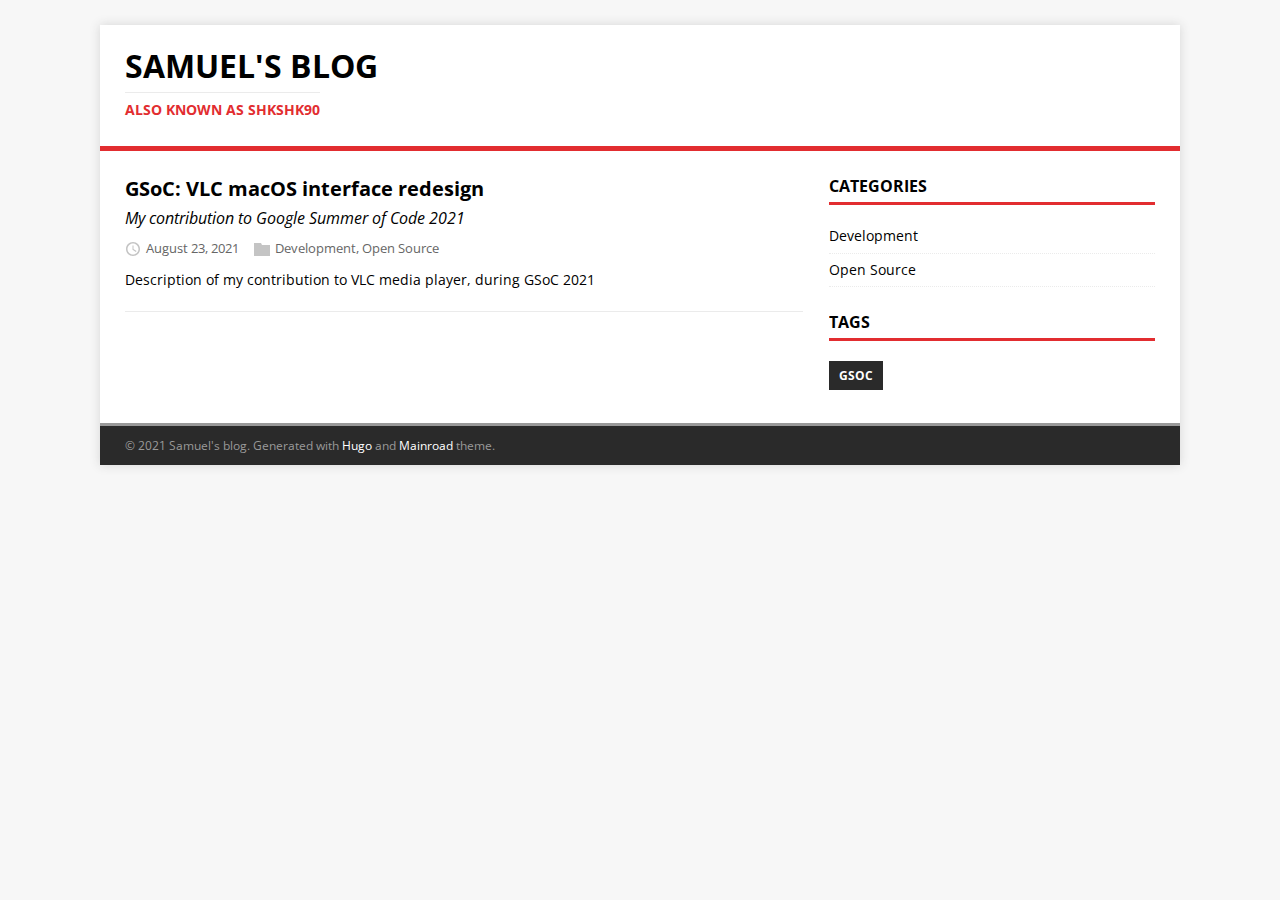
<file: index.html>
<!DOCTYPE html>
<html class="no-js" lang="en">
<head>
	<meta name="generator" content="Hugo 0.83.1" />
	<meta charset="UTF-8">
	<meta name="viewport" content="width=device-width, initial-scale=1">
	<meta http-equiv="X-UA-Compatible" content="IE=edge">
	<title>Samuel&#39;s blog</title>
	<script>(function(d,e){d[e]=d[e].replace("no-js","js");})(document.documentElement,"className");</script>
	<meta name="description" content="Sam&#39;s personal blog about mostly technical stuff.">
		<meta property="og:title" content="Samuel&#39;s blog" />
<meta property="og:description" content="Sam&#39;s personal blog about mostly technical stuff." />
<meta property="og:type" content="website" />
<meta property="og:url" content="/" />


	<link rel="preconnect" href="https://fonts.gstatic.com" crossorigin>
	<link rel="dns-prefetch" href="//fonts.googleapis.com">
	<link rel="dns-prefetch" href="//fonts.gstatic.com">
	<link rel="stylesheet" href="https://fonts.googleapis.com/css?family=Open+Sans:400,400i,700">

	<link rel="stylesheet" href="/css/style.css">
	
	<link rel="alternate" type="application/rss+xml" href="/index.xml" title="Samuel's blog">

	<link rel="shortcut icon" href="/ico/favicon.ico">
    <link rel="icon" href="/ico/favicon.ico">
    <link rel="icon" href="/ico/favicon.svg" type="image/svg+xml">
    <link rel="apple-touch-icon" sizes="128x128" href="/ico/favicon-128.png">
    <link rel="apple-touch-icon" sizes="144x144" href="/ico/favicon-144.png">
    <link rel="apple-touch-icon" sizes="152x152" href="/ico/favicon-152.png">
    <link rel="apple-touch-icon" sizes="16x16" href="/ico/favicon-16.png">
    <link rel="apple-touch-icon" sizes="192x192" href="/ico/favicon-192.png">
    <link rel="apple-touch-icon" sizes="196x196" href="/ico/favicon-196.png">
    <link rel="apple-touch-icon" sizes="32x32" href="/ico/favicon-32.png">
    <link rel="apple-touch-icon" sizes="48x48" href="/ico/favicon-48.png">
    <link rel="apple-touch-icon" sizes="64x64" href="/ico/favicon-64.png">
    <link rel="apple-touch-icon" sizes="72x72" href="/ico/favicon-72.png">
    <link rel="apple-touch-icon" sizes="96x96" href="/ico/favicon-96.png">
		
</head>
<body class="body">
	<div class="container container--outer">
		<header class="header">
	<div class="container header__container">
		
	<div class="logo">
		<a class="logo__link" href="/" title="Samuel&#39;s blog" rel="home">
			<div class="logo__item logo__text">
					<div class="logo__title">Samuel&#39;s blog</div>
					<div class="logo__tagline">Also known as shkshk90</div>
				</div>
		</a>
	</div>
		<div class="divider"></div>
	</div>
</header>
		<div class="wrapper flex">
			<div class="primary">
			
<main class="main list" role="main">
	<article class="list__item post">
	<header class="list__header">
		<h2 class="list__title post__title">
			<a href="/posts/gsoc-2021/" rel="bookmark">
			GSoC: VLC macOS interface redesign
			</a>
		</h2>
		<p class="list__lead post__lead">My contribution to Google Summer of Code 2021</p>
		<div class="list__meta meta">
<div class="meta__item-datetime meta__item">
	<svg class="meta__icon icon icon-time" width="16" height="14" viewBox="0 0 30 28"><path d="M15 0C7 0 1 6 1 14s6 14 14 14 14-6 14-14S23 0 15 0zm0 25C9 25 4 20 4 14S9 3 15 3s11 5 11 11-5 11-11 11zm1-18h-2v8.4l6.8 4.4L22 18l-6-3.8V7z"/></svg><time class="meta__text" datetime="2021-08-23T06:30:01&#43;02:00">August 23, 2021</time></div><div class="meta__item-categories meta__item"><svg class="meta__icon icon icon-category" width="16" height="16" viewBox="0 0 16 16"><path d="m7 2l1 2h8v11h-16v-13z"/></svg><span class="meta__text"><a class="meta__link" href="/categories/development/" rel="category">Development</a>, <a class="meta__link" href="/categories/open-source/" rel="category">Open Source</a>
	</span>
</div></div>
	</header>
	<div class="content list__excerpt post__content clearfix">
		Description of my contribution to VLC media player, during GSoC 2021
	</div>
</article>
</main>


			</div>
			<aside class="sidebar">
<div class="widget-categories widget">
	<h4 class="widget__title">Categories</h4>
	<div class="widget__content">
		<ul class="widget__list">
			<li class="widget__item">
				<a class="widget__link" href="/categories/development/">Development</a></li>
			<li class="widget__item">
				<a class="widget__link" href="/categories/open-source/">Open Source</a></li>
		</ul>
	</div>
</div>
<div class="widget-taglist widget">
	<h4 class="widget__title">Tags</h4>
	<div class="widget__content">
		<a class="widget-taglist__link widget__link btn" href="/tags/gsoc/" title="GSoC">GSoC</a>
	</div>
</div>
</aside>
		</div>
		<footer class="footer">
	<div class="container footer__container flex">
		
		<div class="footer__copyright">
			&copy; 2021 Samuel&#39;s blog.
			<span class="footer__copyright-credits">Generated with <a href="https://gohugo.io/" rel="nofollow noopener" target="_blank">Hugo</a> and <a href="https://github.com/Vimux/Mainroad/" rel="nofollow noopener" target="_blank">Mainroad</a> theme.</span>
		</div>
	</div>
</footer>
	</div>
<script async defer src="/js/menu.js"></script>
</body>
</html>
</file>
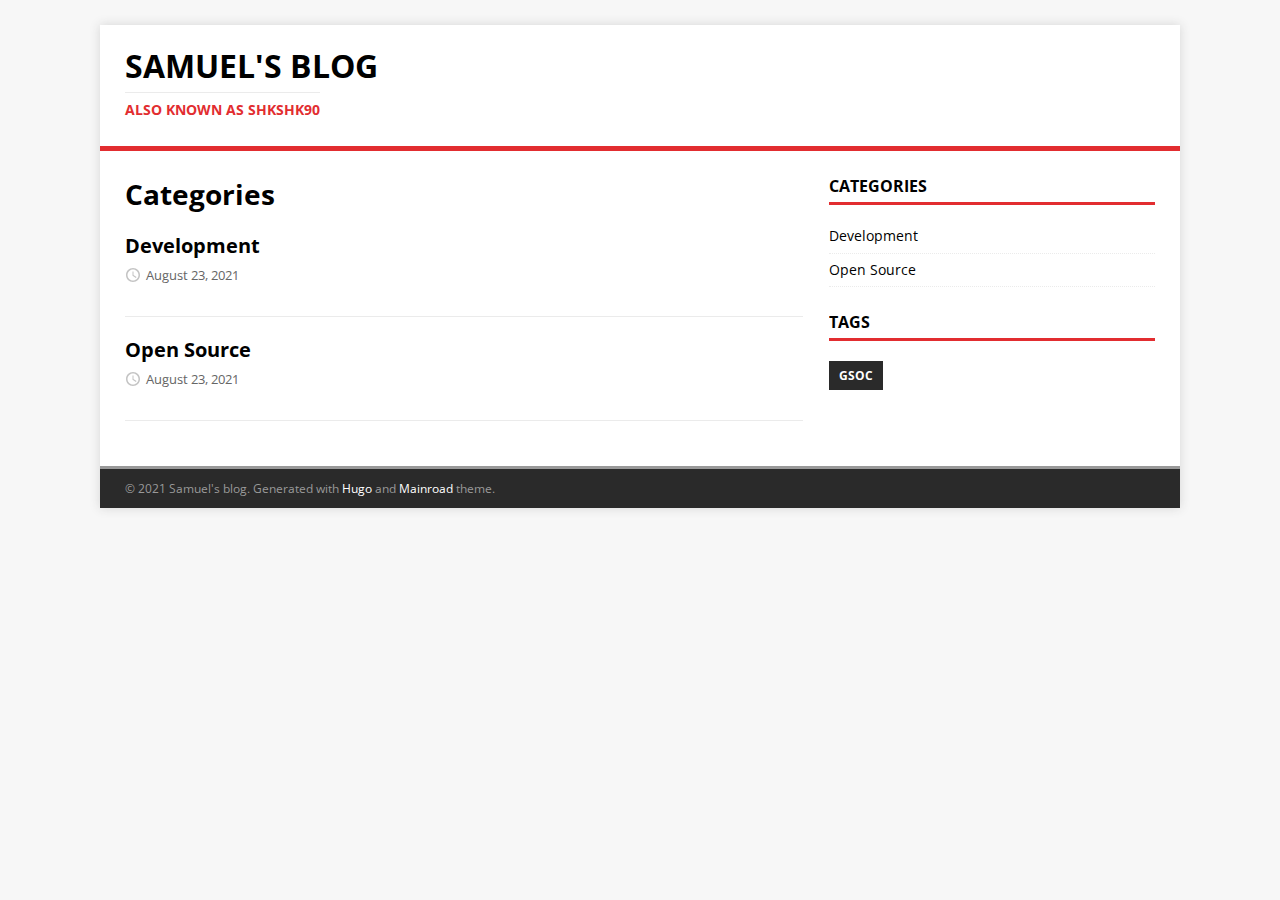
<file: categories/index.html>
<!DOCTYPE html>
<html class="no-js" lang="en">
<head>
	<meta charset="UTF-8">
	<meta name="viewport" content="width=device-width, initial-scale=1">
	<meta http-equiv="X-UA-Compatible" content="IE=edge">
	<title>Categories - Samuel&#39;s blog</title>
	<script>(function(d,e){d[e]=d[e].replace("no-js","js");})(document.documentElement,"className");</script>
	<meta name="description" content="">
		<meta property="og:title" content="Categories" />
<meta property="og:description" content="Sam&#39;s personal blog about mostly technical stuff." />
<meta property="og:type" content="website" />
<meta property="og:url" content="/categories/" />


	<link rel="preconnect" href="https://fonts.gstatic.com" crossorigin>
	<link rel="dns-prefetch" href="//fonts.googleapis.com">
	<link rel="dns-prefetch" href="//fonts.gstatic.com">
	<link rel="stylesheet" href="https://fonts.googleapis.com/css?family=Open+Sans:400,400i,700">

	<link rel="stylesheet" href="/css/style.css">
	
	<link rel="alternate" type="application/rss+xml" href="/categories/index.xml" title="Samuel's blog">

	<link rel="shortcut icon" href="/ico/favicon.ico">
    <link rel="icon" href="/ico/favicon.ico">
    <link rel="icon" href="/ico/favicon.svg" type="image/svg+xml">
    <link rel="apple-touch-icon" sizes="128x128" href="/ico/favicon-128.png">
    <link rel="apple-touch-icon" sizes="144x144" href="/ico/favicon-144.png">
    <link rel="apple-touch-icon" sizes="152x152" href="/ico/favicon-152.png">
    <link rel="apple-touch-icon" sizes="16x16" href="/ico/favicon-16.png">
    <link rel="apple-touch-icon" sizes="192x192" href="/ico/favicon-192.png">
    <link rel="apple-touch-icon" sizes="196x196" href="/ico/favicon-196.png">
    <link rel="apple-touch-icon" sizes="32x32" href="/ico/favicon-32.png">
    <link rel="apple-touch-icon" sizes="48x48" href="/ico/favicon-48.png">
    <link rel="apple-touch-icon" sizes="64x64" href="/ico/favicon-64.png">
    <link rel="apple-touch-icon" sizes="72x72" href="/ico/favicon-72.png">
    <link rel="apple-touch-icon" sizes="96x96" href="/ico/favicon-96.png">
		
</head>
<body class="body">
	<div class="container container--outer">
		<header class="header">
	<div class="container header__container">
		
	<div class="logo">
		<a class="logo__link" href="/" title="Samuel&#39;s blog" rel="home">
			<div class="logo__item logo__text">
					<div class="logo__title">Samuel&#39;s blog</div>
					<div class="logo__tagline">Also known as shkshk90</div>
				</div>
		</a>
	</div>
		<div class="divider"></div>
	</div>
</header>
		<div class="wrapper flex">
			<div class="primary">
			
<main class="main list" role="main">
	<header class="main__header">
		<h1 class="main__title">Categories</h1>
	</header><article class="list__item post">
	<header class="list__header">
		<h2 class="list__title post__title">
			<a href="/categories/development/" rel="bookmark">
			Development
			</a>
		</h2>
		<div class="list__meta meta">
<div class="meta__item-datetime meta__item">
	<svg class="meta__icon icon icon-time" width="16" height="14" viewBox="0 0 30 28"><path d="M15 0C7 0 1 6 1 14s6 14 14 14 14-6 14-14S23 0 15 0zm0 25C9 25 4 20 4 14S9 3 15 3s11 5 11 11-5 11-11 11zm1-18h-2v8.4l6.8 4.4L22 18l-6-3.8V7z"/></svg><time class="meta__text" datetime="2021-08-23T06:30:01&#43;02:00">August 23, 2021</time></div></div>
	</header>
	<div class="content list__excerpt post__content clearfix">
		
	</div>
</article><article class="list__item post">
	<header class="list__header">
		<h2 class="list__title post__title">
			<a href="/categories/open-source/" rel="bookmark">
			Open Source
			</a>
		</h2>
		<div class="list__meta meta">
<div class="meta__item-datetime meta__item">
	<svg class="meta__icon icon icon-time" width="16" height="14" viewBox="0 0 30 28"><path d="M15 0C7 0 1 6 1 14s6 14 14 14 14-6 14-14S23 0 15 0zm0 25C9 25 4 20 4 14S9 3 15 3s11 5 11 11-5 11-11 11zm1-18h-2v8.4l6.8 4.4L22 18l-6-3.8V7z"/></svg><time class="meta__text" datetime="2021-08-23T06:30:01&#43;02:00">August 23, 2021</time></div></div>
	</header>
	<div class="content list__excerpt post__content clearfix">
		
	</div>
</article>
</main>


			</div>
			
<aside class="sidebar">
<div class="widget-categories widget">
	<h4 class="widget__title">Categories</h4>
	<div class="widget__content">
		<ul class="widget__list">
			<li class="widget__item">
				<a class="widget__link" href="/categories/development/">Development</a></li>
			<li class="widget__item">
				<a class="widget__link" href="/categories/open-source/">Open Source</a></li>
		</ul>
	</div>
</div>
<div class="widget-taglist widget">
	<h4 class="widget__title">Tags</h4>
	<div class="widget__content">
		<a class="widget-taglist__link widget__link btn" href="/tags/gsoc/" title="GSoC">GSoC</a>
	</div>
</div>
</aside>
		</div>
		<footer class="footer">
	<div class="container footer__container flex">
		
		<div class="footer__copyright">
			&copy; 2021 Samuel&#39;s blog.
			<span class="footer__copyright-credits">Generated with <a href="https://gohugo.io/" rel="nofollow noopener" target="_blank">Hugo</a> and <a href="https://github.com/Vimux/Mainroad/" rel="nofollow noopener" target="_blank">Mainroad</a> theme.</span>
		</div>
	</div>
</footer>
	</div>
<script async defer src="/js/menu.js"></script>
</body>
</html>
</file>
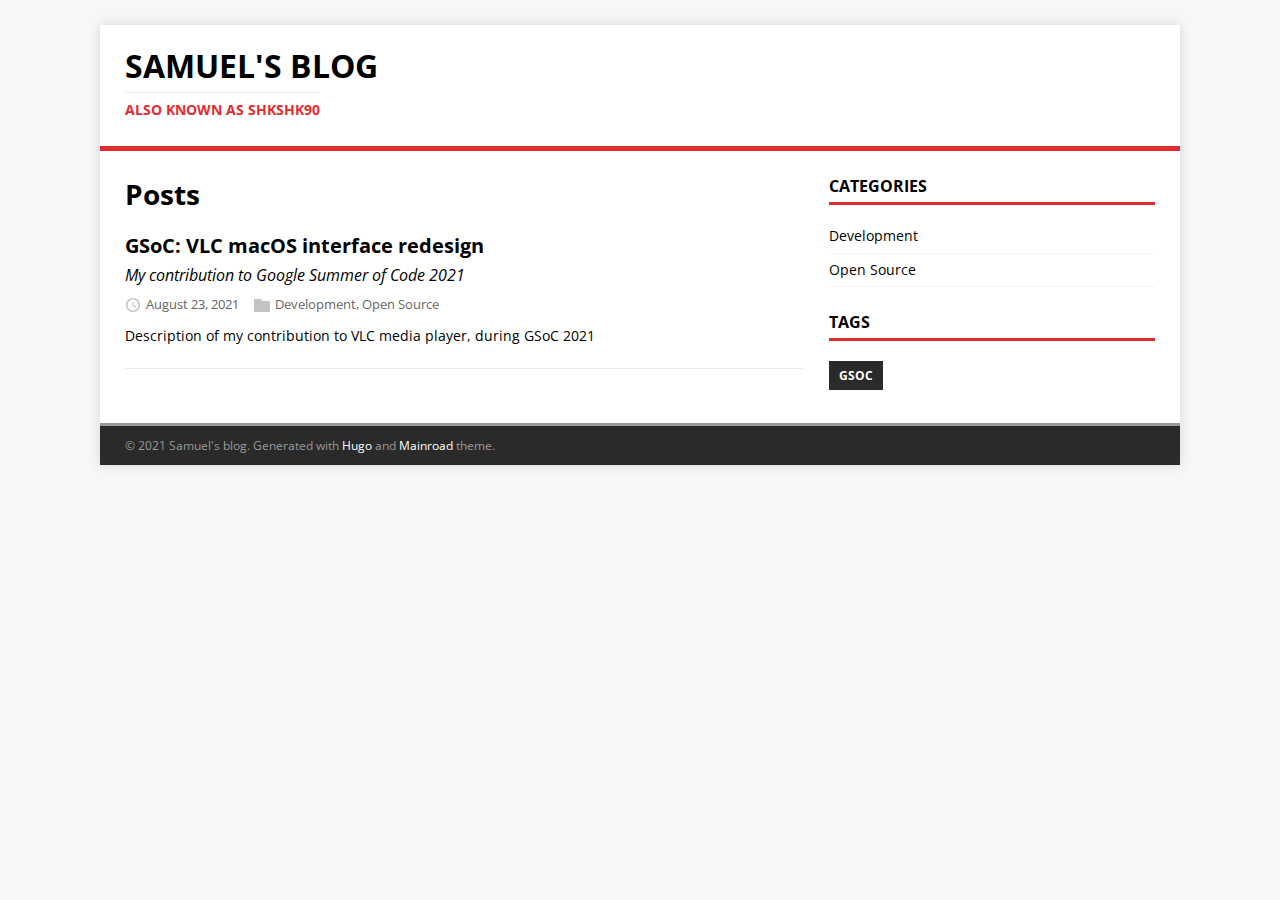
<file: posts/index.html>
<!DOCTYPE html>
<html class="no-js" lang="en">
<head>
	<meta charset="UTF-8">
	<meta name="viewport" content="width=device-width, initial-scale=1">
	<meta http-equiv="X-UA-Compatible" content="IE=edge">
	<title>Posts - Samuel&#39;s blog</title>
	<script>(function(d,e){d[e]=d[e].replace("no-js","js");})(document.documentElement,"className");</script>
	<meta name="description" content="">
		<meta property="og:title" content="Posts" />
<meta property="og:description" content="Sam&#39;s personal blog about mostly technical stuff." />
<meta property="og:type" content="website" />
<meta property="og:url" content="/posts/" />


	<link rel="preconnect" href="https://fonts.gstatic.com" crossorigin>
	<link rel="dns-prefetch" href="//fonts.googleapis.com">
	<link rel="dns-prefetch" href="//fonts.gstatic.com">
	<link rel="stylesheet" href="https://fonts.googleapis.com/css?family=Open+Sans:400,400i,700">

	<link rel="stylesheet" href="/css/style.css">
	
	<link rel="alternate" type="application/rss+xml" href="/posts/index.xml" title="Samuel's blog">

	<link rel="shortcut icon" href="/ico/favicon.ico">
    <link rel="icon" href="/ico/favicon.ico">
    <link rel="icon" href="/ico/favicon.svg" type="image/svg+xml">
    <link rel="apple-touch-icon" sizes="128x128" href="/ico/favicon-128.png">
    <link rel="apple-touch-icon" sizes="144x144" href="/ico/favicon-144.png">
    <link rel="apple-touch-icon" sizes="152x152" href="/ico/favicon-152.png">
    <link rel="apple-touch-icon" sizes="16x16" href="/ico/favicon-16.png">
    <link rel="apple-touch-icon" sizes="192x192" href="/ico/favicon-192.png">
    <link rel="apple-touch-icon" sizes="196x196" href="/ico/favicon-196.png">
    <link rel="apple-touch-icon" sizes="32x32" href="/ico/favicon-32.png">
    <link rel="apple-touch-icon" sizes="48x48" href="/ico/favicon-48.png">
    <link rel="apple-touch-icon" sizes="64x64" href="/ico/favicon-64.png">
    <link rel="apple-touch-icon" sizes="72x72" href="/ico/favicon-72.png">
    <link rel="apple-touch-icon" sizes="96x96" href="/ico/favicon-96.png">
		
</head>
<body class="body">
	<div class="container container--outer">
		<header class="header">
	<div class="container header__container">
		
	<div class="logo">
		<a class="logo__link" href="/" title="Samuel&#39;s blog" rel="home">
			<div class="logo__item logo__text">
					<div class="logo__title">Samuel&#39;s blog</div>
					<div class="logo__tagline">Also known as shkshk90</div>
				</div>
		</a>
	</div>
		<div class="divider"></div>
	</div>
</header>
		<div class="wrapper flex">
			<div class="primary">
			
<main class="main list" role="main">
	<header class="main__header">
		<h1 class="main__title">Posts</h1>
	</header><article class="list__item post">
	<header class="list__header">
		<h2 class="list__title post__title">
			<a href="/posts/gsoc-2021/" rel="bookmark">
			GSoC: VLC macOS interface redesign
			</a>
		</h2>
		<p class="list__lead post__lead">My contribution to Google Summer of Code 2021</p>
		<div class="list__meta meta">
<div class="meta__item-datetime meta__item">
	<svg class="meta__icon icon icon-time" width="16" height="14" viewBox="0 0 30 28"><path d="M15 0C7 0 1 6 1 14s6 14 14 14 14-6 14-14S23 0 15 0zm0 25C9 25 4 20 4 14S9 3 15 3s11 5 11 11-5 11-11 11zm1-18h-2v8.4l6.8 4.4L22 18l-6-3.8V7z"/></svg><time class="meta__text" datetime="2021-08-23T06:30:01&#43;02:00">August 23, 2021</time></div><div class="meta__item-categories meta__item"><svg class="meta__icon icon icon-category" width="16" height="16" viewBox="0 0 16 16"><path d="m7 2l1 2h8v11h-16v-13z"/></svg><span class="meta__text"><a class="meta__link" href="/categories/development/" rel="category">Development</a>, <a class="meta__link" href="/categories/open-source/" rel="category">Open Source</a>
	</span>
</div></div>
	</header>
	<div class="content list__excerpt post__content clearfix">
		Description of my contribution to VLC media player, during GSoC 2021
	</div>
</article>
</main>


			</div>
			
<aside class="sidebar">
<div class="widget-categories widget">
	<h4 class="widget__title">Categories</h4>
	<div class="widget__content">
		<ul class="widget__list">
			<li class="widget__item">
				<a class="widget__link" href="/categories/development/">Development</a></li>
			<li class="widget__item">
				<a class="widget__link" href="/categories/open-source/">Open Source</a></li>
		</ul>
	</div>
</div>
<div class="widget-taglist widget">
	<h4 class="widget__title">Tags</h4>
	<div class="widget__content">
		<a class="widget-taglist__link widget__link btn" href="/tags/gsoc/" title="GSoC">GSoC</a>
	</div>
</div>
</aside>
		</div>
		<footer class="footer">
	<div class="container footer__container flex">
		
		<div class="footer__copyright">
			&copy; 2021 Samuel&#39;s blog.
			<span class="footer__copyright-credits">Generated with <a href="https://gohugo.io/" rel="nofollow noopener" target="_blank">Hugo</a> and <a href="https://github.com/Vimux/Mainroad/" rel="nofollow noopener" target="_blank">Mainroad</a> theme.</span>
		</div>
	</div>
</footer>
	</div>
<script async defer src="/js/menu.js"></script>
</body>
</html>
</file>
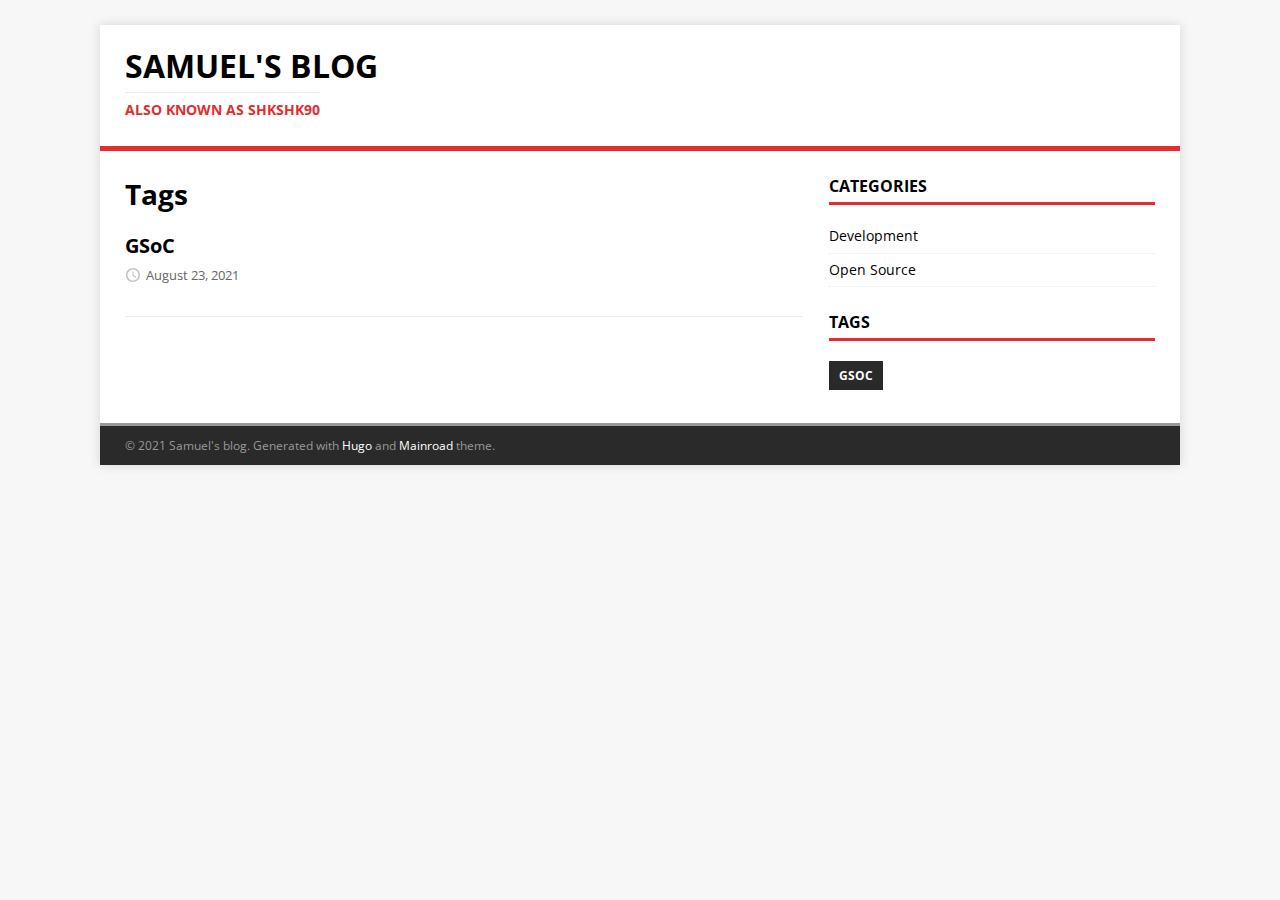
<file: tags/index.html>
<!DOCTYPE html>
<html class="no-js" lang="en">
<head>
	<meta charset="UTF-8">
	<meta name="viewport" content="width=device-width, initial-scale=1">
	<meta http-equiv="X-UA-Compatible" content="IE=edge">
	<title>Tags - Samuel&#39;s blog</title>
	<script>(function(d,e){d[e]=d[e].replace("no-js","js");})(document.documentElement,"className");</script>
	<meta name="description" content="">
		<meta property="og:title" content="Tags" />
<meta property="og:description" content="Sam&#39;s personal blog about mostly technical stuff." />
<meta property="og:type" content="website" />
<meta property="og:url" content="/tags/" />


	<link rel="preconnect" href="https://fonts.gstatic.com" crossorigin>
	<link rel="dns-prefetch" href="//fonts.googleapis.com">
	<link rel="dns-prefetch" href="//fonts.gstatic.com">
	<link rel="stylesheet" href="https://fonts.googleapis.com/css?family=Open+Sans:400,400i,700">

	<link rel="stylesheet" href="/css/style.css">
	
	<link rel="alternate" type="application/rss+xml" href="/tags/index.xml" title="Samuel's blog">

	<link rel="shortcut icon" href="/ico/favicon.ico">
    <link rel="icon" href="/ico/favicon.ico">
    <link rel="icon" href="/ico/favicon.svg" type="image/svg+xml">
    <link rel="apple-touch-icon" sizes="128x128" href="/ico/favicon-128.png">
    <link rel="apple-touch-icon" sizes="144x144" href="/ico/favicon-144.png">
    <link rel="apple-touch-icon" sizes="152x152" href="/ico/favicon-152.png">
    <link rel="apple-touch-icon" sizes="16x16" href="/ico/favicon-16.png">
    <link rel="apple-touch-icon" sizes="192x192" href="/ico/favicon-192.png">
    <link rel="apple-touch-icon" sizes="196x196" href="/ico/favicon-196.png">
    <link rel="apple-touch-icon" sizes="32x32" href="/ico/favicon-32.png">
    <link rel="apple-touch-icon" sizes="48x48" href="/ico/favicon-48.png">
    <link rel="apple-touch-icon" sizes="64x64" href="/ico/favicon-64.png">
    <link rel="apple-touch-icon" sizes="72x72" href="/ico/favicon-72.png">
    <link rel="apple-touch-icon" sizes="96x96" href="/ico/favicon-96.png">
		
</head>
<body class="body">
	<div class="container container--outer">
		<header class="header">
	<div class="container header__container">
		
	<div class="logo">
		<a class="logo__link" href="/" title="Samuel&#39;s blog" rel="home">
			<div class="logo__item logo__text">
					<div class="logo__title">Samuel&#39;s blog</div>
					<div class="logo__tagline">Also known as shkshk90</div>
				</div>
		</a>
	</div>
		<div class="divider"></div>
	</div>
</header>
		<div class="wrapper flex">
			<div class="primary">
			
<main class="main list" role="main">
	<header class="main__header">
		<h1 class="main__title">Tags</h1>
	</header><article class="list__item post">
	<header class="list__header">
		<h2 class="list__title post__title">
			<a href="/tags/gsoc/" rel="bookmark">
			GSoC
			</a>
		</h2>
		<div class="list__meta meta">
<div class="meta__item-datetime meta__item">
	<svg class="meta__icon icon icon-time" width="16" height="14" viewBox="0 0 30 28"><path d="M15 0C7 0 1 6 1 14s6 14 14 14 14-6 14-14S23 0 15 0zm0 25C9 25 4 20 4 14S9 3 15 3s11 5 11 11-5 11-11 11zm1-18h-2v8.4l6.8 4.4L22 18l-6-3.8V7z"/></svg><time class="meta__text" datetime="2021-08-23T06:30:01&#43;02:00">August 23, 2021</time></div></div>
	</header>
	<div class="content list__excerpt post__content clearfix">
		
	</div>
</article>
</main>


			</div>
			
<aside class="sidebar">
<div class="widget-categories widget">
	<h4 class="widget__title">Categories</h4>
	<div class="widget__content">
		<ul class="widget__list">
			<li class="widget__item">
				<a class="widget__link" href="/categories/development/">Development</a></li>
			<li class="widget__item">
				<a class="widget__link" href="/categories/open-source/">Open Source</a></li>
		</ul>
	</div>
</div>
<div class="widget-taglist widget">
	<h4 class="widget__title">Tags</h4>
	<div class="widget__content">
		<a class="widget-taglist__link widget__link btn" href="/tags/gsoc/" title="GSoC">GSoC</a>
	</div>
</div>
</aside>
		</div>
		<footer class="footer">
	<div class="container footer__container flex">
		
		<div class="footer__copyright">
			&copy; 2021 Samuel&#39;s blog.
			<span class="footer__copyright-credits">Generated with <a href="https://gohugo.io/" rel="nofollow noopener" target="_blank">Hugo</a> and <a href="https://github.com/Vimux/Mainroad/" rel="nofollow noopener" target="_blank">Mainroad</a> theme.</span>
		</div>
	</div>
</footer>
	</div>
<script async defer src="/js/menu.js"></script>
</body>
</html>
</file>
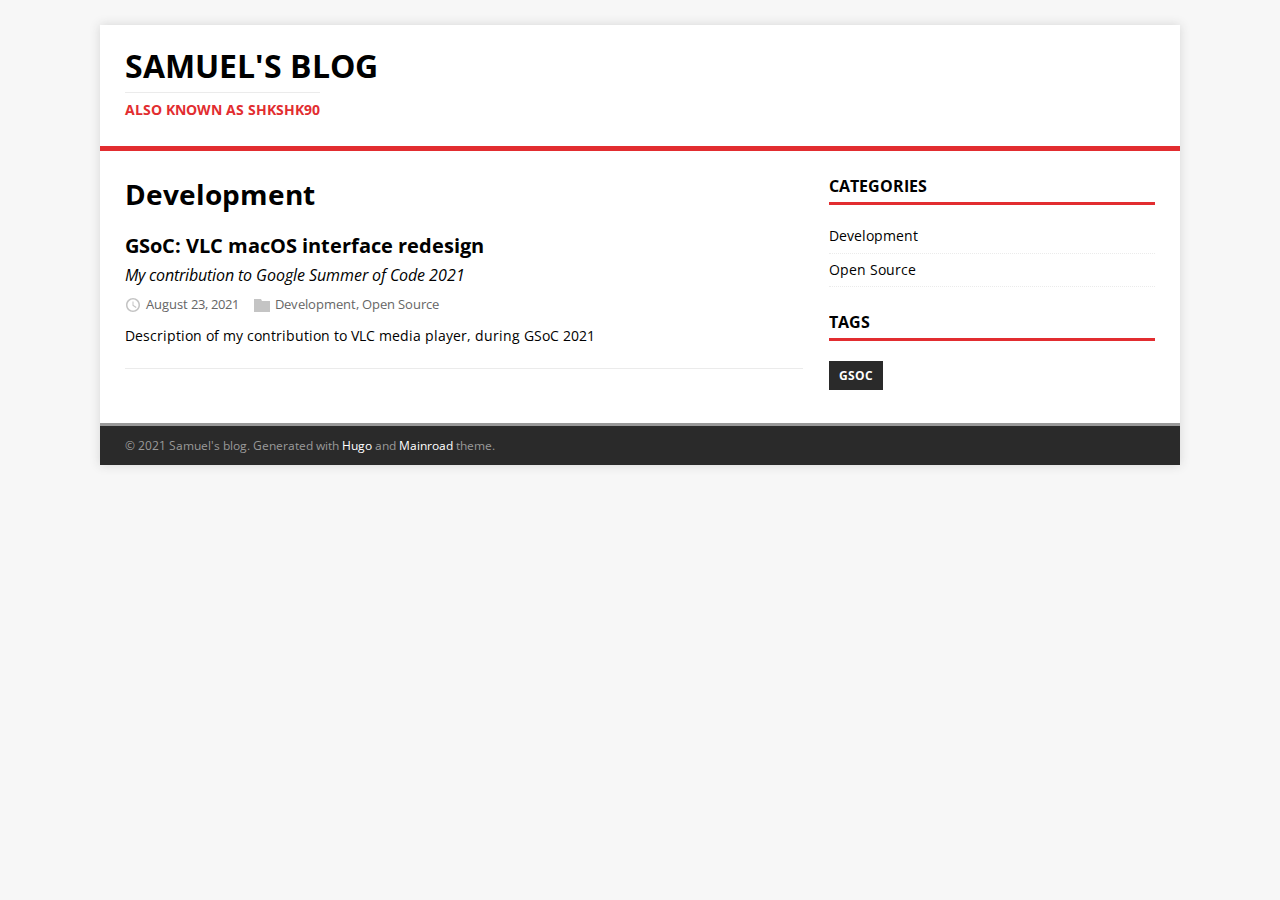
<file: categories/development/index.html>
<!DOCTYPE html>
<html class="no-js" lang="en">
<head>
	<meta charset="UTF-8">
	<meta name="viewport" content="width=device-width, initial-scale=1">
	<meta http-equiv="X-UA-Compatible" content="IE=edge">
	<title>Development - Samuel&#39;s blog</title>
	<script>(function(d,e){d[e]=d[e].replace("no-js","js");})(document.documentElement,"className");</script>
	<meta name="description" content="">
		<meta property="og:title" content="Development" />
<meta property="og:description" content="Sam&#39;s personal blog about mostly technical stuff." />
<meta property="og:type" content="website" />
<meta property="og:url" content="/categories/development/" />


	<link rel="preconnect" href="https://fonts.gstatic.com" crossorigin>
	<link rel="dns-prefetch" href="//fonts.googleapis.com">
	<link rel="dns-prefetch" href="//fonts.gstatic.com">
	<link rel="stylesheet" href="https://fonts.googleapis.com/css?family=Open+Sans:400,400i,700">

	<link rel="stylesheet" href="/css/style.css">
	
	<link rel="alternate" type="application/rss+xml" href="/categories/development/index.xml" title="Samuel's blog">

	<link rel="shortcut icon" href="/ico/favicon.ico">
    <link rel="icon" href="/ico/favicon.ico">
    <link rel="icon" href="/ico/favicon.svg" type="image/svg+xml">
    <link rel="apple-touch-icon" sizes="128x128" href="/ico/favicon-128.png">
    <link rel="apple-touch-icon" sizes="144x144" href="/ico/favicon-144.png">
    <link rel="apple-touch-icon" sizes="152x152" href="/ico/favicon-152.png">
    <link rel="apple-touch-icon" sizes="16x16" href="/ico/favicon-16.png">
    <link rel="apple-touch-icon" sizes="192x192" href="/ico/favicon-192.png">
    <link rel="apple-touch-icon" sizes="196x196" href="/ico/favicon-196.png">
    <link rel="apple-touch-icon" sizes="32x32" href="/ico/favicon-32.png">
    <link rel="apple-touch-icon" sizes="48x48" href="/ico/favicon-48.png">
    <link rel="apple-touch-icon" sizes="64x64" href="/ico/favicon-64.png">
    <link rel="apple-touch-icon" sizes="72x72" href="/ico/favicon-72.png">
    <link rel="apple-touch-icon" sizes="96x96" href="/ico/favicon-96.png">
		
</head>
<body class="body">
	<div class="container container--outer">
		<header class="header">
	<div class="container header__container">
		
	<div class="logo">
		<a class="logo__link" href="/" title="Samuel&#39;s blog" rel="home">
			<div class="logo__item logo__text">
					<div class="logo__title">Samuel&#39;s blog</div>
					<div class="logo__tagline">Also known as shkshk90</div>
				</div>
		</a>
	</div>
		<div class="divider"></div>
	</div>
</header>
		<div class="wrapper flex">
			<div class="primary">
			
<main class="main list" role="main">
	<header class="main__header">
		<h1 class="main__title">Development</h1>
	</header><article class="list__item post">
	<header class="list__header">
		<h2 class="list__title post__title">
			<a href="/posts/gsoc-2021/" rel="bookmark">
			GSoC: VLC macOS interface redesign
			</a>
		</h2>
		<p class="list__lead post__lead">My contribution to Google Summer of Code 2021</p>
		<div class="list__meta meta">
<div class="meta__item-datetime meta__item">
	<svg class="meta__icon icon icon-time" width="16" height="14" viewBox="0 0 30 28"><path d="M15 0C7 0 1 6 1 14s6 14 14 14 14-6 14-14S23 0 15 0zm0 25C9 25 4 20 4 14S9 3 15 3s11 5 11 11-5 11-11 11zm1-18h-2v8.4l6.8 4.4L22 18l-6-3.8V7z"/></svg><time class="meta__text" datetime="2021-08-23T06:30:01&#43;02:00">August 23, 2021</time></div><div class="meta__item-categories meta__item"><svg class="meta__icon icon icon-category" width="16" height="16" viewBox="0 0 16 16"><path d="m7 2l1 2h8v11h-16v-13z"/></svg><span class="meta__text"><a class="meta__link" href="/categories/development/" rel="category">Development</a>, <a class="meta__link" href="/categories/open-source/" rel="category">Open Source</a>
	</span>
</div></div>
	</header>
	<div class="content list__excerpt post__content clearfix">
		Description of my contribution to VLC media player, during GSoC 2021
	</div>
</article>
</main>


			</div>
			
<aside class="sidebar">
<div class="widget-categories widget">
	<h4 class="widget__title">Categories</h4>
	<div class="widget__content">
		<ul class="widget__list">
			<li class="widget__item">
				<a class="widget__link" href="/categories/development/">Development</a></li>
			<li class="widget__item">
				<a class="widget__link" href="/categories/open-source/">Open Source</a></li>
		</ul>
	</div>
</div>
<div class="widget-taglist widget">
	<h4 class="widget__title">Tags</h4>
	<div class="widget__content">
		<a class="widget-taglist__link widget__link btn" href="/tags/gsoc/" title="GSoC">GSoC</a>
	</div>
</div>
</aside>
		</div>
		<footer class="footer">
	<div class="container footer__container flex">
		
		<div class="footer__copyright">
			&copy; 2021 Samuel&#39;s blog.
			<span class="footer__copyright-credits">Generated with <a href="https://gohugo.io/" rel="nofollow noopener" target="_blank">Hugo</a> and <a href="https://github.com/Vimux/Mainroad/" rel="nofollow noopener" target="_blank">Mainroad</a> theme.</span>
		</div>
	</div>
</footer>
	</div>
<script async defer src="/js/menu.js"></script>
</body>
</html>
</file>
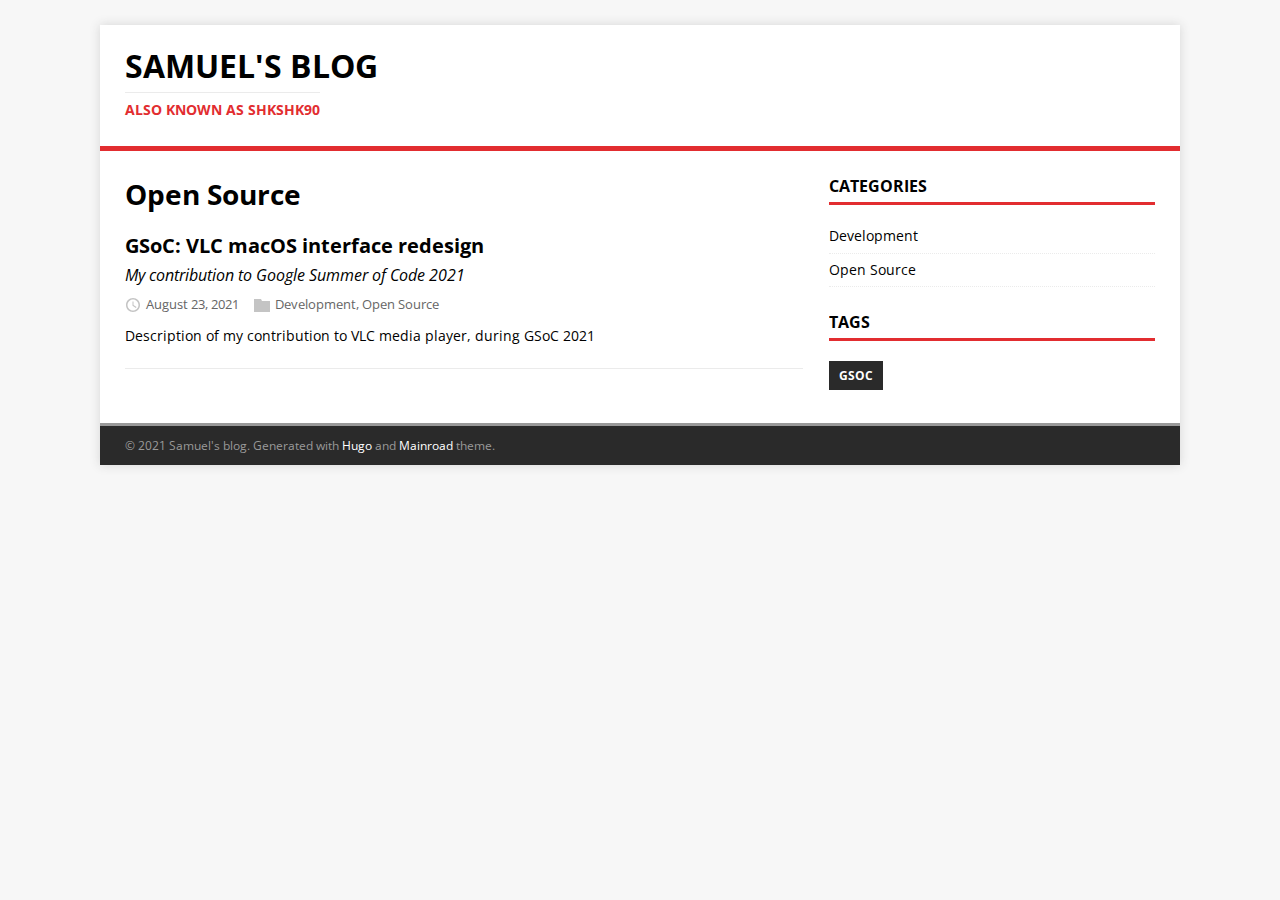
<file: categories/open-source/index.html>
<!DOCTYPE html>
<html class="no-js" lang="en">
<head>
	<meta charset="UTF-8">
	<meta name="viewport" content="width=device-width, initial-scale=1">
	<meta http-equiv="X-UA-Compatible" content="IE=edge">
	<title>Open Source - Samuel&#39;s blog</title>
	<script>(function(d,e){d[e]=d[e].replace("no-js","js");})(document.documentElement,"className");</script>
	<meta name="description" content="">
		<meta property="og:title" content="Open Source" />
<meta property="og:description" content="Sam&#39;s personal blog about mostly technical stuff." />
<meta property="og:type" content="website" />
<meta property="og:url" content="/categories/open-source/" />


	<link rel="preconnect" href="https://fonts.gstatic.com" crossorigin>
	<link rel="dns-prefetch" href="//fonts.googleapis.com">
	<link rel="dns-prefetch" href="//fonts.gstatic.com">
	<link rel="stylesheet" href="https://fonts.googleapis.com/css?family=Open+Sans:400,400i,700">

	<link rel="stylesheet" href="/css/style.css">
	
	<link rel="alternate" type="application/rss+xml" href="/categories/open-source/index.xml" title="Samuel's blog">

	<link rel="shortcut icon" href="/ico/favicon.ico">
    <link rel="icon" href="/ico/favicon.ico">
    <link rel="icon" href="/ico/favicon.svg" type="image/svg+xml">
    <link rel="apple-touch-icon" sizes="128x128" href="/ico/favicon-128.png">
    <link rel="apple-touch-icon" sizes="144x144" href="/ico/favicon-144.png">
    <link rel="apple-touch-icon" sizes="152x152" href="/ico/favicon-152.png">
    <link rel="apple-touch-icon" sizes="16x16" href="/ico/favicon-16.png">
    <link rel="apple-touch-icon" sizes="192x192" href="/ico/favicon-192.png">
    <link rel="apple-touch-icon" sizes="196x196" href="/ico/favicon-196.png">
    <link rel="apple-touch-icon" sizes="32x32" href="/ico/favicon-32.png">
    <link rel="apple-touch-icon" sizes="48x48" href="/ico/favicon-48.png">
    <link rel="apple-touch-icon" sizes="64x64" href="/ico/favicon-64.png">
    <link rel="apple-touch-icon" sizes="72x72" href="/ico/favicon-72.png">
    <link rel="apple-touch-icon" sizes="96x96" href="/ico/favicon-96.png">
		
</head>
<body class="body">
	<div class="container container--outer">
		<header class="header">
	<div class="container header__container">
		
	<div class="logo">
		<a class="logo__link" href="/" title="Samuel&#39;s blog" rel="home">
			<div class="logo__item logo__text">
					<div class="logo__title">Samuel&#39;s blog</div>
					<div class="logo__tagline">Also known as shkshk90</div>
				</div>
		</a>
	</div>
		<div class="divider"></div>
	</div>
</header>
		<div class="wrapper flex">
			<div class="primary">
			
<main class="main list" role="main">
	<header class="main__header">
		<h1 class="main__title">Open Source</h1>
	</header><article class="list__item post">
	<header class="list__header">
		<h2 class="list__title post__title">
			<a href="/posts/gsoc-2021/" rel="bookmark">
			GSoC: VLC macOS interface redesign
			</a>
		</h2>
		<p class="list__lead post__lead">My contribution to Google Summer of Code 2021</p>
		<div class="list__meta meta">
<div class="meta__item-datetime meta__item">
	<svg class="meta__icon icon icon-time" width="16" height="14" viewBox="0 0 30 28"><path d="M15 0C7 0 1 6 1 14s6 14 14 14 14-6 14-14S23 0 15 0zm0 25C9 25 4 20 4 14S9 3 15 3s11 5 11 11-5 11-11 11zm1-18h-2v8.4l6.8 4.4L22 18l-6-3.8V7z"/></svg><time class="meta__text" datetime="2021-08-23T06:30:01&#43;02:00">August 23, 2021</time></div><div class="meta__item-categories meta__item"><svg class="meta__icon icon icon-category" width="16" height="16" viewBox="0 0 16 16"><path d="m7 2l1 2h8v11h-16v-13z"/></svg><span class="meta__text"><a class="meta__link" href="/categories/development/" rel="category">Development</a>, <a class="meta__link" href="/categories/open-source/" rel="category">Open Source</a>
	</span>
</div></div>
	</header>
	<div class="content list__excerpt post__content clearfix">
		Description of my contribution to VLC media player, during GSoC 2021
	</div>
</article>
</main>


			</div>
			
<aside class="sidebar">
<div class="widget-categories widget">
	<h4 class="widget__title">Categories</h4>
	<div class="widget__content">
		<ul class="widget__list">
			<li class="widget__item">
				<a class="widget__link" href="/categories/development/">Development</a></li>
			<li class="widget__item">
				<a class="widget__link" href="/categories/open-source/">Open Source</a></li>
		</ul>
	</div>
</div>
<div class="widget-taglist widget">
	<h4 class="widget__title">Tags</h4>
	<div class="widget__content">
		<a class="widget-taglist__link widget__link btn" href="/tags/gsoc/" title="GSoC">GSoC</a>
	</div>
</div>
</aside>
		</div>
		<footer class="footer">
	<div class="container footer__container flex">
		
		<div class="footer__copyright">
			&copy; 2021 Samuel&#39;s blog.
			<span class="footer__copyright-credits">Generated with <a href="https://gohugo.io/" rel="nofollow noopener" target="_blank">Hugo</a> and <a href="https://github.com/Vimux/Mainroad/" rel="nofollow noopener" target="_blank">Mainroad</a> theme.</span>
		</div>
	</div>
</footer>
	</div>
<script async defer src="/js/menu.js"></script>
</body>
</html>
</file>
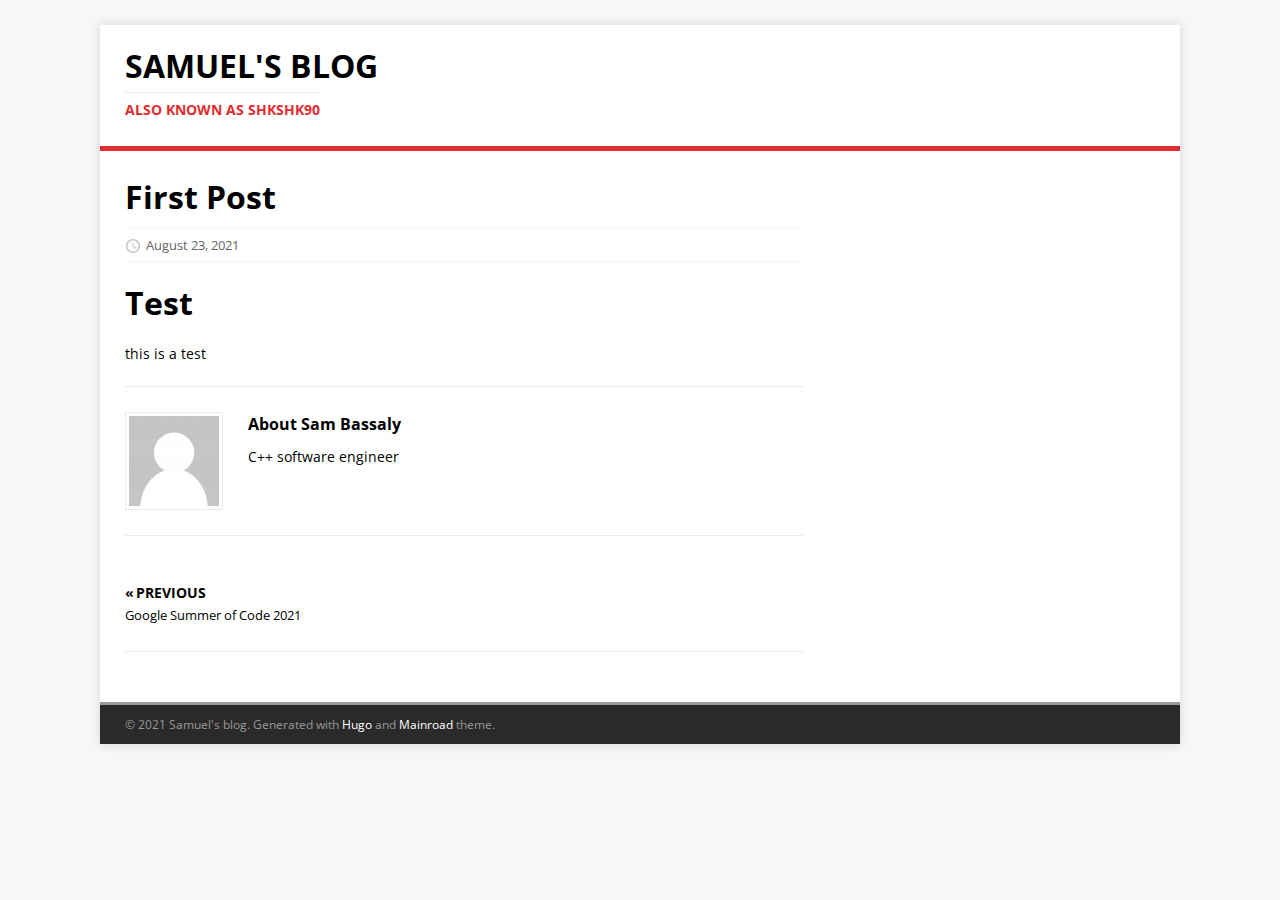
<file: posts/first-post/index.html>
<!DOCTYPE html>
<html class="no-js" lang="en">
<head>
	<meta charset="UTF-8">
	<meta name="viewport" content="width=device-width, initial-scale=1">
	<meta http-equiv="X-UA-Compatible" content="IE=edge">
	<title>First Post - Samuel&#39;s blog</title>
	<script>(function(d,e){d[e]=d[e].replace("no-js","js");})(document.documentElement,"className");</script>
	<meta name="description" content="">
		<meta property="og:title" content="First Post" />
<meta property="og:description" content="Test this is a test" />
<meta property="og:type" content="article" />
<meta property="og:url" content="/posts/first-post/" /><meta property="article:section" content="posts" />
<meta property="article:published_time" content="2021-08-23T15:18:51&#43;02:00" />
<meta property="article:modified_time" content="2021-08-23T15:18:51&#43;02:00" />


	<link rel="preconnect" href="https://fonts.gstatic.com" crossorigin>
	<link rel="dns-prefetch" href="//fonts.googleapis.com">
	<link rel="dns-prefetch" href="//fonts.gstatic.com">
	<link rel="stylesheet" href="https://fonts.googleapis.com/css?family=Open+Sans:400,400i,700">

	<link rel="stylesheet" href="/css/style.css">
	

	<link rel="shortcut icon" href="/ico/favicon.ico">
    <link rel="icon" href="/ico/favicon.ico">
    <link rel="icon" href="/ico/favicon.svg" type="image/svg+xml">
    <link rel="apple-touch-icon" sizes="128x128" href="/ico/favicon-128.png">
    <link rel="apple-touch-icon" sizes="144x144" href="/ico/favicon-144.png">
    <link rel="apple-touch-icon" sizes="152x152" href="/ico/favicon-152.png">
    <link rel="apple-touch-icon" sizes="16x16" href="/ico/favicon-16.png">
    <link rel="apple-touch-icon" sizes="192x192" href="/ico/favicon-192.png">
    <link rel="apple-touch-icon" sizes="196x196" href="/ico/favicon-196.png">
    <link rel="apple-touch-icon" sizes="32x32" href="/ico/favicon-32.png">
    <link rel="apple-touch-icon" sizes="48x48" href="/ico/favicon-48.png">
    <link rel="apple-touch-icon" sizes="64x64" href="/ico/favicon-64.png">
    <link rel="apple-touch-icon" sizes="72x72" href="/ico/favicon-72.png">
    <link rel="apple-touch-icon" sizes="96x96" href="/ico/favicon-96.png">
		
</head>
<body class="body">
	<div class="container container--outer">
		<header class="header">
	<div class="container header__container">
		
	<div class="logo">
		<a class="logo__link" href="/" title="Samuel&#39;s blog" rel="home">
			<div class="logo__item logo__text">
					<div class="logo__title">Samuel&#39;s blog</div>
					<div class="logo__tagline">Also known as shkshk90</div>
				</div>
		</a>
	</div>
		<div class="divider"></div>
	</div>
</header>
		<div class="wrapper flex">
			<div class="primary">
			
<main class="main" role="main">
	<article class="post">
		<header class="post__header">
			<h1 class="post__title">First Post</h1>
			<div class="post__meta meta">
<div class="meta__item-datetime meta__item">
	<svg class="meta__icon icon icon-time" width="16" height="14" viewBox="0 0 30 28"><path d="M15 0C7 0 1 6 1 14s6 14 14 14 14-6 14-14S23 0 15 0zm0 25C9 25 4 20 4 14S9 3 15 3s11 5 11 11-5 11-11 11zm1-18h-2v8.4l6.8 4.4L22 18l-6-3.8V7z"/></svg><time class="meta__text" datetime="2021-08-23T15:18:51&#43;02:00">August 23, 2021</time></div></div>
		</header><div class="content post__content clearfix">
			<h1 id="test">Test</h1>
<p>this is a test</p>

		</div>
	</article>
</main>

<div class="authorbox clearfix">
	<figure class="authorbox__avatar">
		<img alt="Sam Bassaly avatar" src="/img/avatar.png" class="avatar" height="90" width="90">
	</figure>
	<div class="authorbox__header">
		<span class="authorbox__name">About Sam Bassaly</span>
	</div>
	<div class="authorbox__description">
		C++ software engineer
	</div>
</div>

<nav class="pager flex">
	<div class="pager__item pager__item--prev">
		<a class="pager__link" href="/posts/gsoc-2021/" rel="prev">
			<span class="pager__subtitle">«&thinsp;Previous</span>
			<p class="pager__title">Google Summer of Code 2021</p>
		</a>
	</div>
</nav>


			</div>
			<aside class="sidebar">
</aside>
		</div>
		<footer class="footer">
	<div class="container footer__container flex">
		
		<div class="footer__copyright">
			&copy; 2021 Samuel&#39;s blog.
			<span class="footer__copyright-credits">Generated with <a href="https://gohugo.io/" rel="nofollow noopener" target="_blank">Hugo</a> and <a href="https://github.com/Vimux/Mainroad/" rel="nofollow noopener" target="_blank">Mainroad</a> theme.</span>
		</div>
	</div>
</footer>
	</div>
<script async defer src="/js/menu.js"></script>
</body>
</html>
</file>
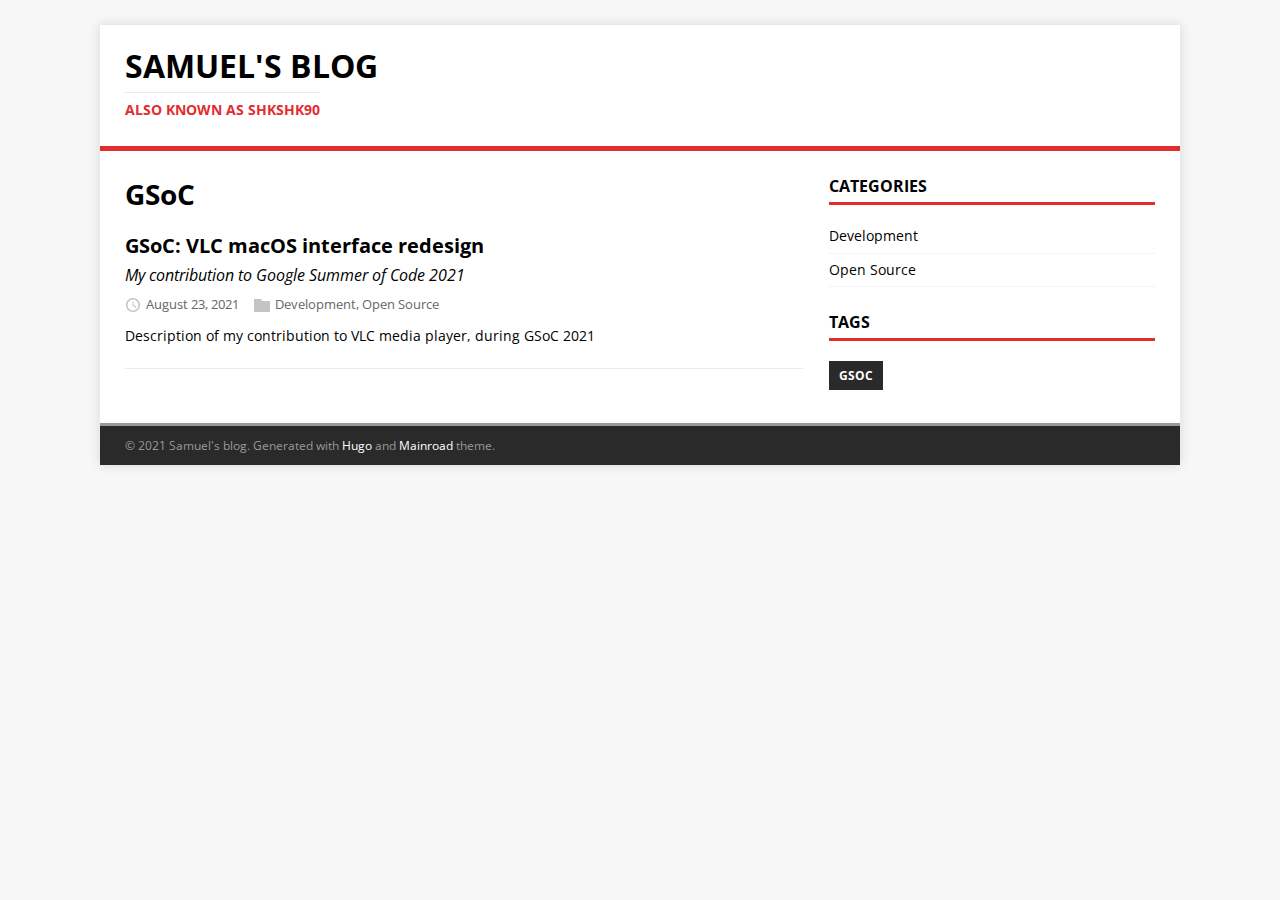
<file: tags/gsoc/index.html>
<!DOCTYPE html>
<html class="no-js" lang="en">
<head>
	<meta charset="UTF-8">
	<meta name="viewport" content="width=device-width, initial-scale=1">
	<meta http-equiv="X-UA-Compatible" content="IE=edge">
	<title>GSoC - Samuel&#39;s blog</title>
	<script>(function(d,e){d[e]=d[e].replace("no-js","js");})(document.documentElement,"className");</script>
	<meta name="description" content="">
		<meta property="og:title" content="GSoC" />
<meta property="og:description" content="Sam&#39;s personal blog about mostly technical stuff." />
<meta property="og:type" content="website" />
<meta property="og:url" content="/tags/gsoc/" />


	<link rel="preconnect" href="https://fonts.gstatic.com" crossorigin>
	<link rel="dns-prefetch" href="//fonts.googleapis.com">
	<link rel="dns-prefetch" href="//fonts.gstatic.com">
	<link rel="stylesheet" href="https://fonts.googleapis.com/css?family=Open+Sans:400,400i,700">

	<link rel="stylesheet" href="/css/style.css">
	
	<link rel="alternate" type="application/rss+xml" href="/tags/gsoc/index.xml" title="Samuel's blog">

	<link rel="shortcut icon" href="/ico/favicon.ico">
    <link rel="icon" href="/ico/favicon.ico">
    <link rel="icon" href="/ico/favicon.svg" type="image/svg+xml">
    <link rel="apple-touch-icon" sizes="128x128" href="/ico/favicon-128.png">
    <link rel="apple-touch-icon" sizes="144x144" href="/ico/favicon-144.png">
    <link rel="apple-touch-icon" sizes="152x152" href="/ico/favicon-152.png">
    <link rel="apple-touch-icon" sizes="16x16" href="/ico/favicon-16.png">
    <link rel="apple-touch-icon" sizes="192x192" href="/ico/favicon-192.png">
    <link rel="apple-touch-icon" sizes="196x196" href="/ico/favicon-196.png">
    <link rel="apple-touch-icon" sizes="32x32" href="/ico/favicon-32.png">
    <link rel="apple-touch-icon" sizes="48x48" href="/ico/favicon-48.png">
    <link rel="apple-touch-icon" sizes="64x64" href="/ico/favicon-64.png">
    <link rel="apple-touch-icon" sizes="72x72" href="/ico/favicon-72.png">
    <link rel="apple-touch-icon" sizes="96x96" href="/ico/favicon-96.png">
		
</head>
<body class="body">
	<div class="container container--outer">
		<header class="header">
	<div class="container header__container">
		
	<div class="logo">
		<a class="logo__link" href="/" title="Samuel&#39;s blog" rel="home">
			<div class="logo__item logo__text">
					<div class="logo__title">Samuel&#39;s blog</div>
					<div class="logo__tagline">Also known as shkshk90</div>
				</div>
		</a>
	</div>
		<div class="divider"></div>
	</div>
</header>
		<div class="wrapper flex">
			<div class="primary">
			
<main class="main list" role="main">
	<header class="main__header">
		<h1 class="main__title">GSoC</h1>
	</header><article class="list__item post">
	<header class="list__header">
		<h2 class="list__title post__title">
			<a href="/posts/gsoc-2021/" rel="bookmark">
			GSoC: VLC macOS interface redesign
			</a>
		</h2>
		<p class="list__lead post__lead">My contribution to Google Summer of Code 2021</p>
		<div class="list__meta meta">
<div class="meta__item-datetime meta__item">
	<svg class="meta__icon icon icon-time" width="16" height="14" viewBox="0 0 30 28"><path d="M15 0C7 0 1 6 1 14s6 14 14 14 14-6 14-14S23 0 15 0zm0 25C9 25 4 20 4 14S9 3 15 3s11 5 11 11-5 11-11 11zm1-18h-2v8.4l6.8 4.4L22 18l-6-3.8V7z"/></svg><time class="meta__text" datetime="2021-08-23T06:30:01&#43;02:00">August 23, 2021</time></div><div class="meta__item-categories meta__item"><svg class="meta__icon icon icon-category" width="16" height="16" viewBox="0 0 16 16"><path d="m7 2l1 2h8v11h-16v-13z"/></svg><span class="meta__text"><a class="meta__link" href="/categories/development/" rel="category">Development</a>, <a class="meta__link" href="/categories/open-source/" rel="category">Open Source</a>
	</span>
</div></div>
	</header>
	<div class="content list__excerpt post__content clearfix">
		Description of my contribution to VLC media player, during GSoC 2021
	</div>
</article>
</main>


			</div>
			
<aside class="sidebar">
<div class="widget-categories widget">
	<h4 class="widget__title">Categories</h4>
	<div class="widget__content">
		<ul class="widget__list">
			<li class="widget__item">
				<a class="widget__link" href="/categories/development/">Development</a></li>
			<li class="widget__item">
				<a class="widget__link" href="/categories/open-source/">Open Source</a></li>
		</ul>
	</div>
</div>
<div class="widget-taglist widget">
	<h4 class="widget__title">Tags</h4>
	<div class="widget__content">
		<a class="widget-taglist__link widget__link btn" href="/tags/gsoc/" title="GSoC">GSoC</a>
	</div>
</div>
</aside>
		</div>
		<footer class="footer">
	<div class="container footer__container flex">
		
		<div class="footer__copyright">
			&copy; 2021 Samuel&#39;s blog.
			<span class="footer__copyright-credits">Generated with <a href="https://gohugo.io/" rel="nofollow noopener" target="_blank">Hugo</a> and <a href="https://github.com/Vimux/Mainroad/" rel="nofollow noopener" target="_blank">Mainroad</a> theme.</span>
		</div>
	</div>
</footer>
	</div>
<script async defer src="/js/menu.js"></script>
</body>
</html>
</file>
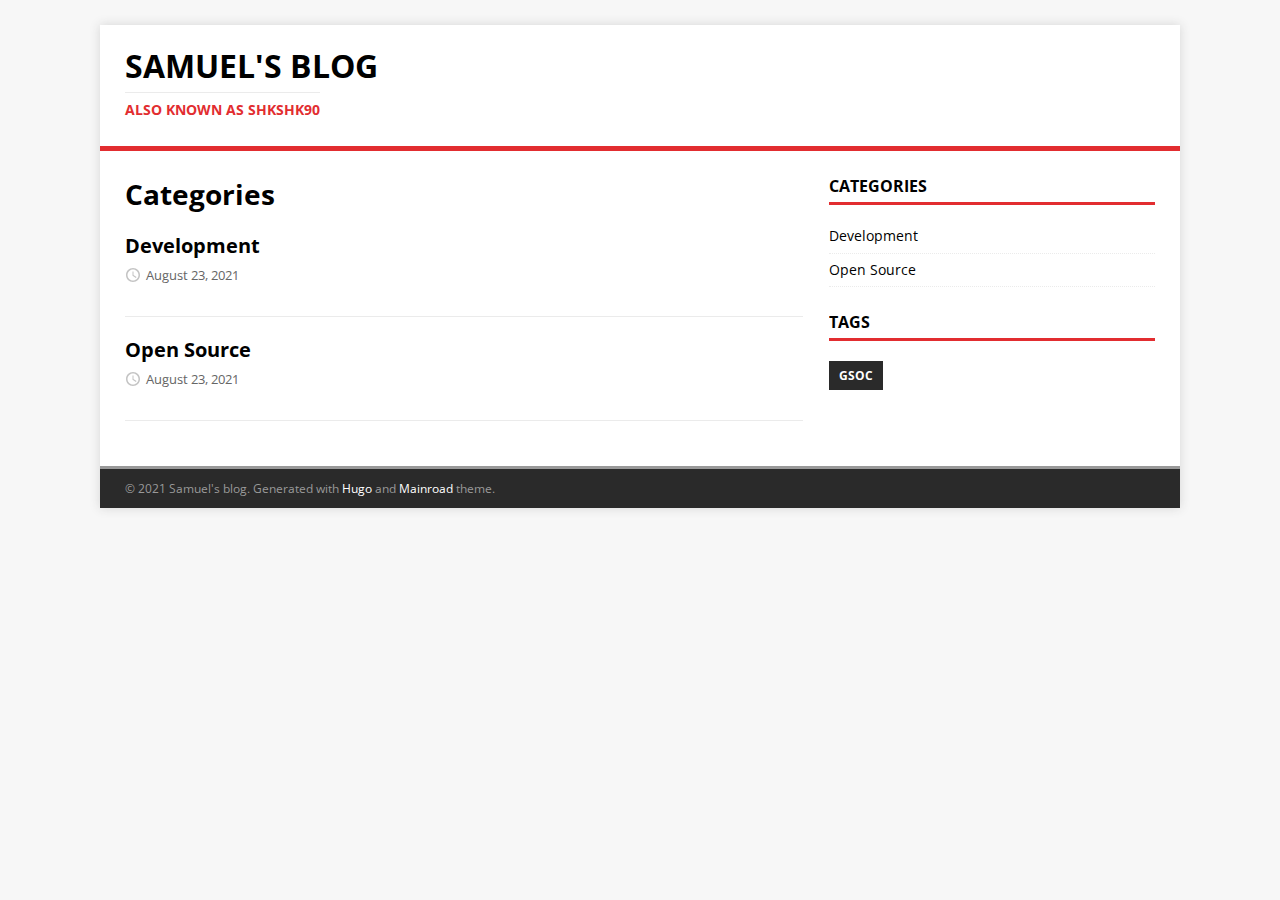
<file: categories/page/1/index.html>
<!DOCTYPE html><html><head><title>/categories/</title><link rel="canonical" href="/categories/"/><meta name="robots" content="noindex"><meta charset="utf-8" /><meta http-equiv="refresh" content="0; url=/categories/" /></head></html>
</file>
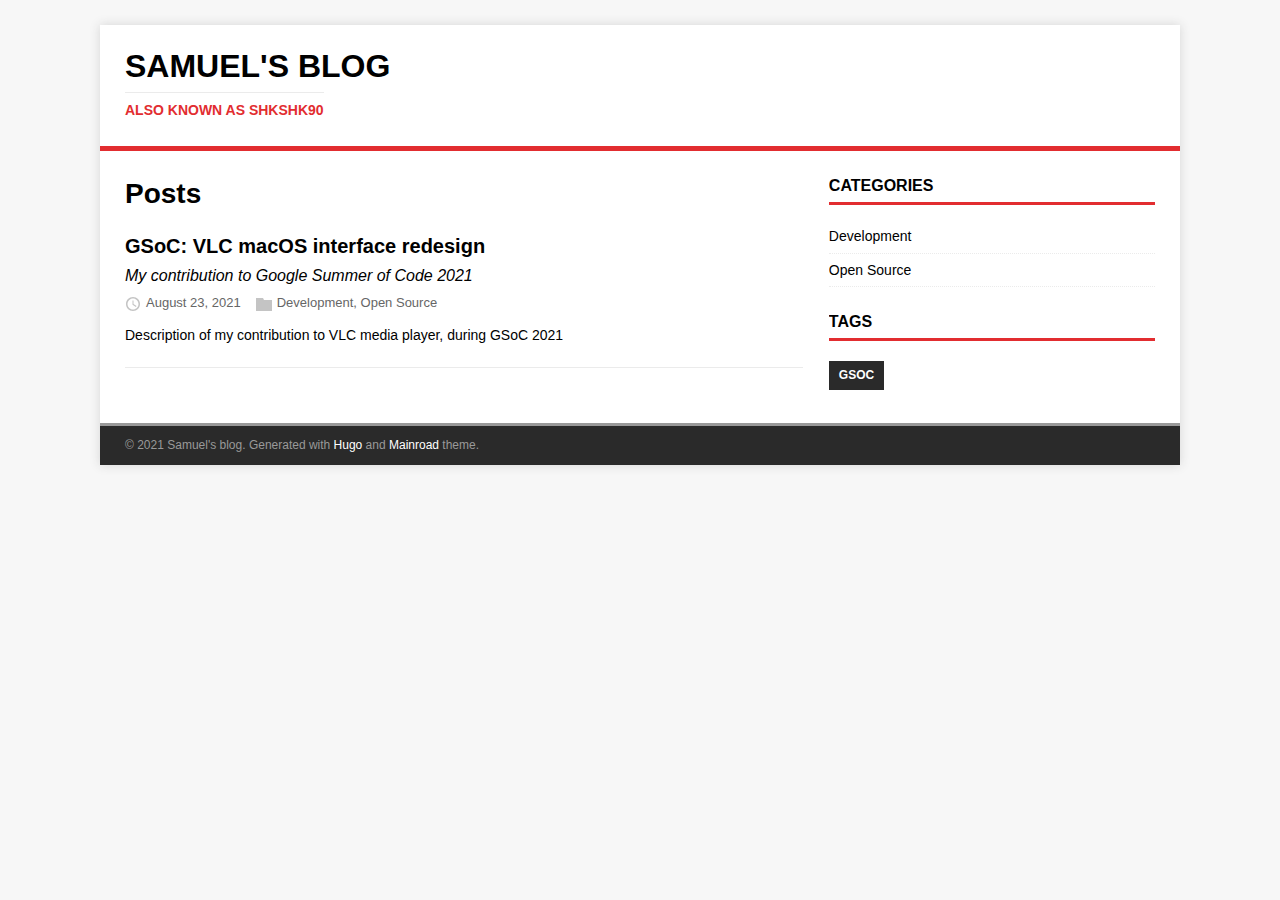
<file: posts/page/1/index.html>
<!DOCTYPE html><html><head><title>/posts/</title><link rel="canonical" href="/posts/"/><meta name="robots" content="noindex"><meta charset="utf-8" /><meta http-equiv="refresh" content="0; url=/posts/" /></head></html>
</file>
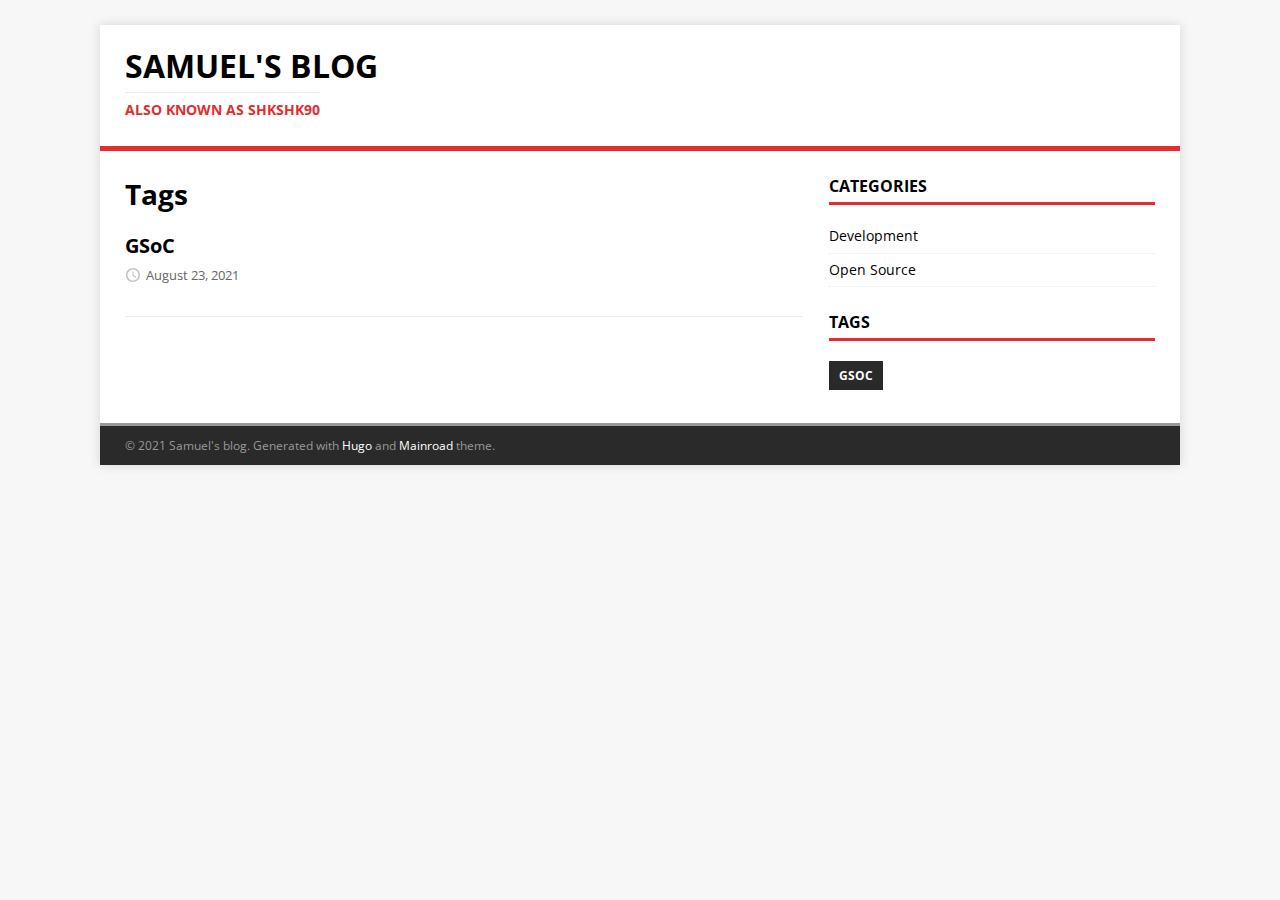
<file: tags/page/1/index.html>
<!DOCTYPE html><html><head><title>/tags/</title><link rel="canonical" href="/tags/"/><meta name="robots" content="noindex"><meta charset="utf-8" /><meta http-equiv="refresh" content="0; url=/tags/" /></head></html>
</file>
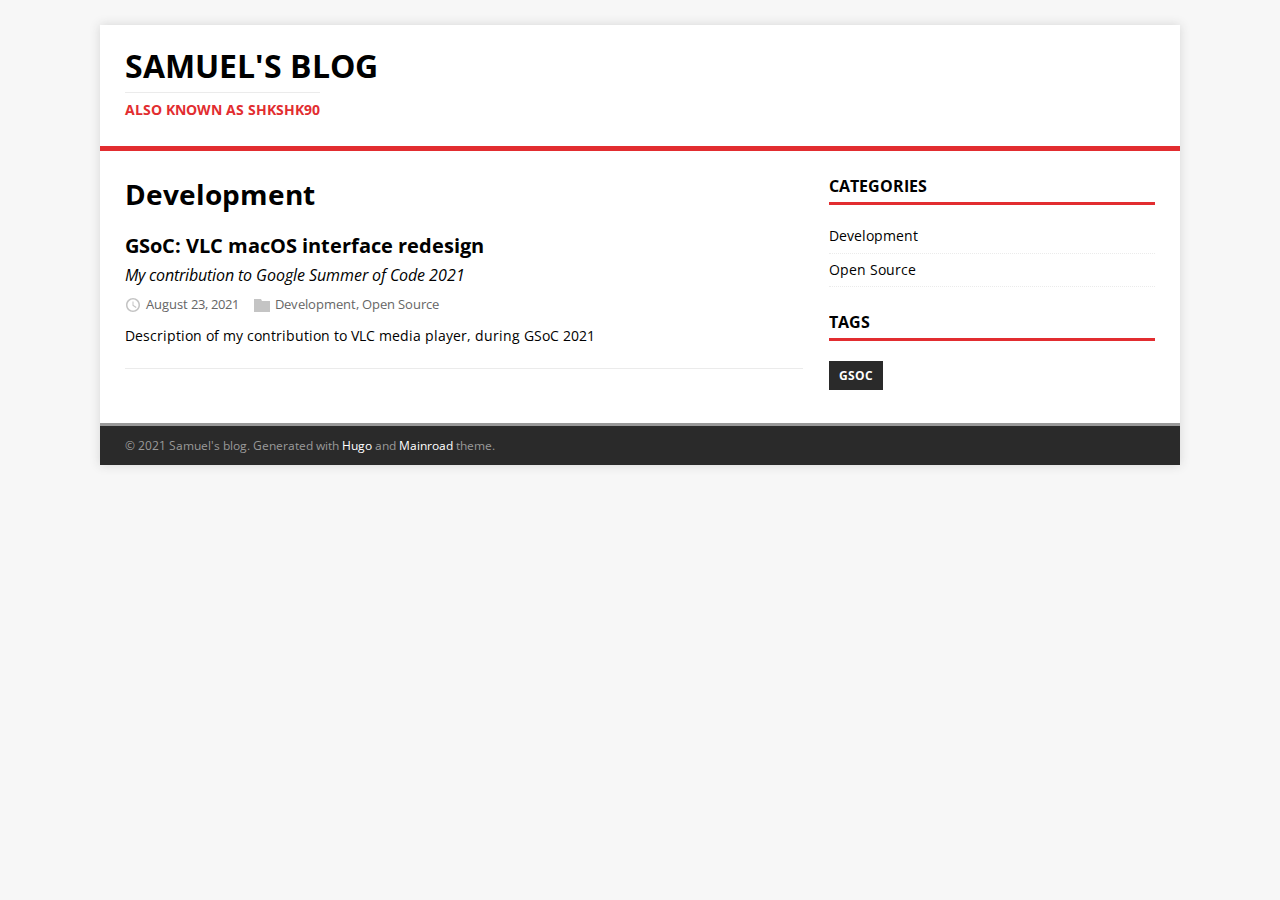
<file: categories/development/page/1/index.html>
<!DOCTYPE html><html><head><title>/categories/development/</title><link rel="canonical" href="/categories/development/"/><meta name="robots" content="noindex"><meta charset="utf-8" /><meta http-equiv="refresh" content="0; url=/categories/development/" /></head></html>
</file>
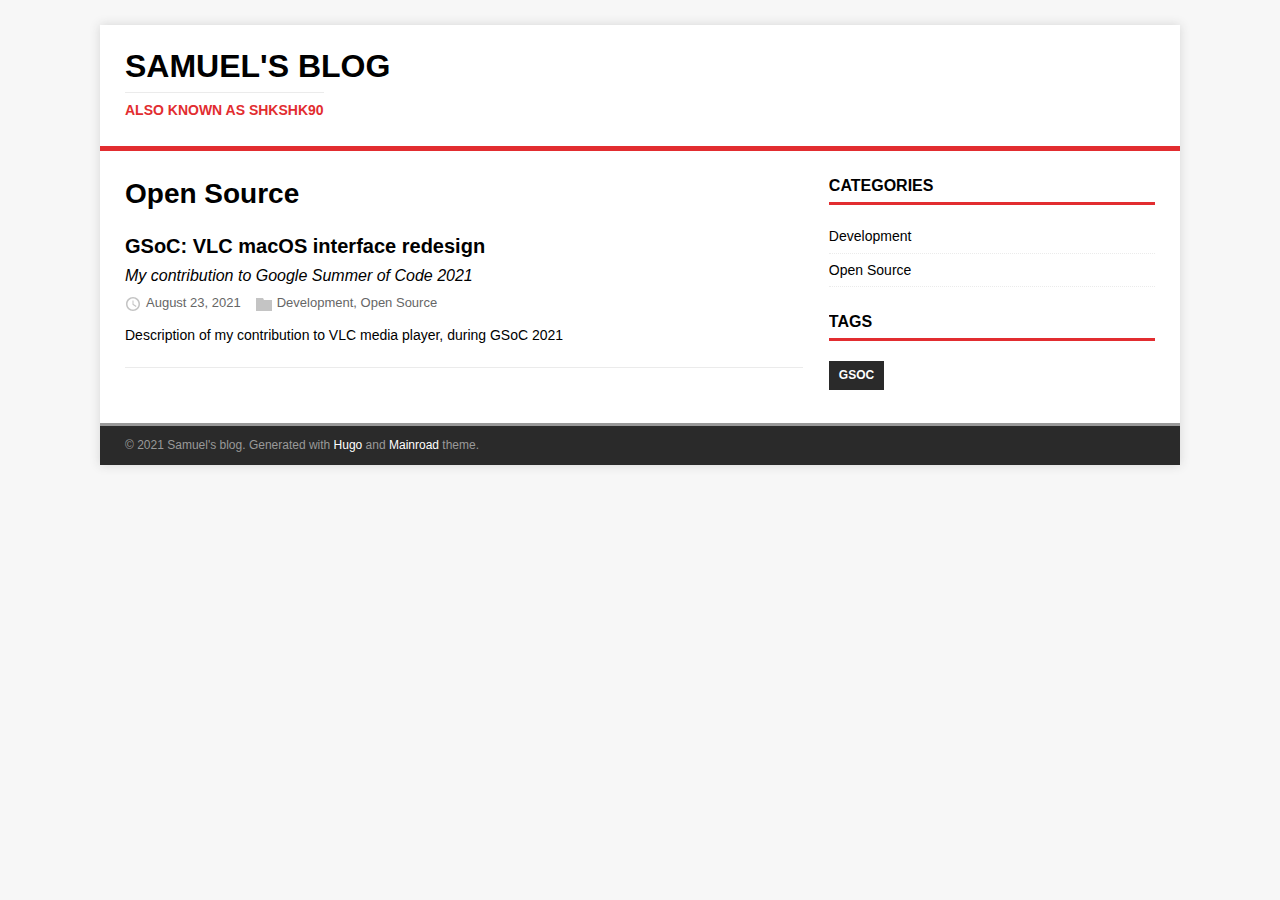
<file: categories/open-source/page/1/index.html>
<!DOCTYPE html><html><head><title>/categories/open-source/</title><link rel="canonical" href="/categories/open-source/"/><meta name="robots" content="noindex"><meta charset="utf-8" /><meta http-equiv="refresh" content="0; url=/categories/open-source/" /></head></html>
</file>
<file: css/style.css>
*,
*::before,
*::after {
	box-sizing: border-box;
}

article,
aside,
dialog,
figcaption,
figure,
footer,
header,
hgroup,
main,
nav,
section {
	display: block;
}

:focus::-webkit-input-placeholder {
	color: transparent;
}

:focus::-moz-placeholder {
	color: transparent;
}

:focus:-moz-placeholder {
	color: transparent;
}

:focus:-ms-input-placeholder {
	color: transparent;
}

/* Structure */
html {
	font-size: 100%;
	-ms-text-size-adjust: none;
	-webkit-text-size-adjust: none;
}

body {
	margin: 0;
	font-family: "Open Sans", Helvetica, Arial, sans-serif;
	font-size: 14px;
	font-size: .875rem;
	line-height: 1.6;
	word-wrap: break-word;
	background: #f7f7f7;
	-webkit-font-smoothing: antialiased;
}

.container {
	position: relative;
	width: 100%;
	max-width: 1080px;
	margin: 0 auto;
}

.container--outer {
	margin: 25px auto;
	box-shadow: 0 0 10px rgba(50, 50, 50, .17);
}

.wrapper {
	padding: 25px;
	background: #fff;
}

.flex {
	display: -webkit-flex;
	display: flex;
}

.primary {
	-webkit-flex: 1 0 65.83%;
	flex: 1 0 65.83%;
	-webkit-order: 1;
	order: 1;
	min-width: 0;
}

.sidebar {
	-webkit-flex: 1 0 31.66%;
	flex: 1 0 31.66%;
	-webkit-order: 2;
	order: 2;
	min-width: 0;
	margin: 0 0 0 2.5%;
}

.sidebar--left {
	-webkit-order: 0;
	order: 0;
	margin: 0 2.5% 0 0;
}

.clearfix {
	display: block;
}

.clearfix::after {
	display: block;
	height: 0;
	padding: 0;
	margin: 0;
	clear: both;
	line-height: 0;
	visibility: hidden;
	content: "";
}

input,
button,
select,
optgroup,
textarea {
	margin: 0;
	font-family: inherit;
	font-size: inherit;
	line-height: inherit;
}

/* Button */
.btn {
	padding: 5px 10px;
	font-weight: 700;
	color: #fff;
	white-space: pre-line;
	background: #2a2a2a;
}

.btn:hover {
	color: #fff;
	background: #e22d30;
}

/* Animation */
.menu__item,
.btn {
	transition: background-color .25s ease-out;
}

/* Typography */
h1,
h2,
h3,
h4,
h5,
h6 {
	margin: 0 0 20px;
	margin: 0 0 1.25rem;
	font-weight: 700;
	line-height: 1.3;
	color: #000;
}

h1 {
	font-size: 32px;
	font-size: 2rem;
}

h2 {
	font-size: 24px;
	font-size: 1.5rem;
}

h3 {
	font-size: 20px;
	font-size: 1.25rem;
}

h4 {
	font-size: 18px;
	font-size: 1.125rem;
}

h5 {
	font-size: 16px;
	font-size: 1rem;
}

h6 {
	font-size: 16px;
	font-size: 1rem;
}

a {
	color: #000;
	text-decoration: none;
}

a:hover {
	color: #e22d30;
}

hr {
	margin: 0 0 20px;
	border: 0;
	border-top: 1px solid #dadada;
}

p {
	margin: 0 0 20px;
	margin: 0 0 1.25rem;
}

b,
strong {
	font: inherit;
	font-weight: 700;
}

i,
em {
	font: inherit;
	font-style: italic;
}

ol,
ul {
	padding: 0;
	margin: 0;
}

small {
	font-size: 12px;
	font-size: .75rem;
}

mark {
	background-color: #fd5;
}

figure {
	margin: 0 0 20px;
	margin: 0 0 1.25rem;
}

figcaption {
	margin-top: 4px;
	margin-top: .25rem;
	color: #666;
}

figcaption h4 {
	margin: 0;
	color: inherit;
}

pre,
code,
kbd,
samp {
	font-family: SFMono-Regular, Menlo, Monaco, Consolas, "Liberation Mono", "Courier New", monospace;
	font-size: inherit;
}

pre,
code {
	background-color: #f5f5f5;
	border: 1px solid #ebebeb;
}

code {
	padding: 0 5px;
	color: #c33;
}

pre {
	display: block;
	padding: 0;
	padding: 1.25rem;
	margin-bottom: 20px;
	margin-bottom: 1.25rem;
	overflow: auto;
	color: #000;
}

pre code {
	padding: 0;
	color: inherit;
	white-space: inherit;
	background: inherit;
	border: 0;
}

kbd {
	padding: 2px 3px;
	color: #fff;
	background-color: #2a2a2a;
}

blockquote {
	display: block;
	padding: 5px 0 5px 15px;
	margin: 0 0 20px;
	margin: 0 0 1.25rem;
	line-height: 1.6;
	border-left: 5px solid #e22d30;
}

blockquote p:last-child {
	margin: 0;
}

blockquote footer {
	text-align: right;
}

sup,
sub {
	font-size: 10px;
	font-size: .625rem;
	font-style: normal;
}

sup {
	vertical-align: super;
}

sub {
	vertical-align: sub;
}

abbr[title] {
	text-decoration: none;
	cursor: help;
	border-bottom: 1px dotted #000;
}

q {
	font-style: italic;
}

address {
	margin-bottom: 20px;
	margin-bottom: 1.25rem;
	font-family: "Consolas", Courier New, Courier, monospace;
	line-height: 1.5;
}

dl {
	margin: 0 0 10px 20px;
}

dt,
dd {
	display: list-item;
}

dt {
	font-weight: bold;
	list-style-type: square;
}

dd {
	margin-left: 20px;
	list-style-type: circle;
}

select {
	max-width: 100%;
}

.warning {
	padding: 20px 10px;
	text-align: center;
	border: 1px solid #ddd;
}

.warning__icon {
	margin-bottom: 20px;
	fill: #ddd;
}

/* Header */
.header {
	background: #fff;
}

.logo {
	padding: 25px;
}

.logo__link {
	display: inline-block;
}

.logo__item {
	display: inline-block;
	vertical-align: middle;
}

.logo__img {
	max-height: 256px;
}

.logo__text {
	text-transform: uppercase;
}

.logo--mixed .logo__item {
	margin: .5rem auto;
}

.logo--mixed .logo__img {
	max-width: 128px;
	max-height: 128px;
}

.logo--mixed .logo__text {
	padding: 0 1rem;
}

.logo__title {
	font-size: 32px;
	font-size: 2rem;
	font-weight: 700;
	line-height: 1;
	color: #000;
}

.logo__tagline {
	display: inline-block;
	padding-top: 10px;
	margin-top: 10px;
	font-size: 14px;
	font-size: .875rem;
	font-weight: 700;
	line-height: 1;
	color: #e22d30;
	border-top: 1px solid #ebebeb;
}

.divider {
	height: 5px;
	margin: 0;
	background: #e22d30;
	border: 0;
}

/* Main menu */
.no-js .menu__btn {
	display: none;
}

.menu__btn {
	display: block;
	width: 100%;
	padding: 0;
	font: inherit;
	color: #fff;
	background: #2a2a2a;
	border: 0;
	outline: 0;
}

.menu__btn-title {
	position: relative;
	display: block;
	padding: 10px 15px;
	padding: .625rem .9375rem;
	font-weight: 700;
	text-align: right;
	text-transform: uppercase;
	cursor: pointer;
	-webkit-user-select: none;
	-moz-user-select: none;
	-ms-user-select: none;
	-o-user-select: none;
	user-select: none;
}

:focus > .menu__btn-title {
	box-shadow: inset 0 0 1px 3px #e22d30;
}

button:not(:-moz-focusring):focus > .menu__btn-title {
	box-shadow: none;
}

.menu__btn:focus,
.menu__btn-title:focus {
	outline: 0;
}

.js .menu__btn--active {
	color: #e22d30;
}

.menu__list {
	list-style: none;
	background: #2a2a2a;
}

.menu__item:hover {
	background: #e22d30;
}

.menu__item:first-child {
	border: 0;
}

.menu__item--active {
	background: #e22d30;
}

.menu__link {
	display: block;
	padding: 10px 15px;
	padding: .625rem .9375rem;
	font-weight: 700;
	color: #fff;
	text-transform: uppercase;
}

.menu__link:hover {
	color: #fff;
}

.js .menu__list {
	position: absolute;
	z-index: 1;
	width: 100%;
	visibility: hidden;
	-webkit-transform: scaleY(0);
	transform: scaleY(0);
	-webkit-transform-origin: top left;
	transform-origin: top left;
}

.js .menu__list--active {
	visibility: visible;
	border-top: 1px solid rgba(255, 255, 255, .1);
	border-bottom: 1px solid rgba(255, 255, 255, .1);
	-webkit-transform: scaleY(1);
	transform: scaleY(1);
}

.menu__list--transition {
	transition: visibility .15s ease, transform .15s ease, -webkit-transform .15s ease;
}

@media screen and (min-width: 767px) {
	.menu {
		border-bottom: 5px solid #e22d30;
	}

	.menu__btn {
		display: none;
	}

	.menu__list,
	.js .menu__list {
		position: relative;
		display: -webkit-flex;
		display: flex;
		-webkit-flex-wrap: wrap;
		flex-wrap: wrap;
		visibility: visible;
		border: 0;
		-webkit-transform: none;
		transform: none;
	}

	.menu__item {
		border-left: 1px solid rgba(255, 255, 255, .1);
	}
}

/* Posts/Pages */
.post__header,
.main__header {
	margin-bottom: 20px;
	margin-bottom: 1.25rem;
}

.main__title {
	font-size: 28px;
	font-size: 1.75rem;
}

.main__content {
	margin-bottom: 20px;
	margin-bottom: 1.25rem;
}

.meta {
	font-size: 13px;
	font-size: .8125rem;
	vertical-align: baseline;
}

.meta,
.meta a {
	color: #666;
}

.meta a:hover {
	color: #e22d30;
}

.meta__item {
	display: inline;
	margin-left: 15px;
}

.meta__item:first-child {
	margin-left: 0;
}

.meta__icon {
	margin-right: 5px;
	vertical-align: middle;
	fill: #c4c4c4;
}

.meta__text {
	vertical-align: middle;
}

.post__title {
	margin: 0;
}

.post__meta {
	padding: 5px 0;
	margin-top: 10px;
	margin-top: .625rem;
	border-top: 1px dotted #ebebeb;
	border-bottom: 1px dotted #ebebeb;
}

.post__lead {
	margin-top: 4px;
	margin-top: .25rem;
	margin-bottom: 0;
	font-size: 16px;
	font-size: 1rem;
	font-style: italic;
}

.post__thumbnail {
	max-width: 1030px;
	margin: 0 0 20px;
	margin-bottom: 0 0 1.25rem;
}

.post__thumbnail img {
	width: 100%;
}

.content a,
.warning a,
.authorbox__description a {
	font-weight: 700;
	color: #e22d30;
}

.content a:hover,
.warning a:hover,
.authorbox__description a:hover {
	color: #e22d30;
	text-decoration: underline;
}

.content .alignnone {
	display: block;
	margin: 20px 0;
	margin: 1.25rem 0;
}

.content .aligncenter {
	display: block;
	margin: 20px auto;
	margin: 1.25rem auto;
}

.content .alignleft {
	display: inline;
	float: left;
	margin: 5px 20px 20px 0;
	margin: .3125rem 1.25rem 1.25rem 0;
}

.content .alignright {
	display: inline;
	float: right;
	margin: 5px 0 20px 20px;
	margin: .3125rem 0 1.25rem 1.25rem;
}

.content ul {
	list-style: square;
}

.content ol {
	list-style: decimal;
}

.content ul,
.content ol {
	margin: 0 0 20px 40px;
}

.content ul ul,
.content ol ol,
.content ol ul,
.content ul ol {
	margin: 0 0 0 40px;
}

.content li {
	margin-bottom: 5px;
}

.post__footer {
	margin-top: 20px;
	margin-top: 1.25rem;
}

/* Post tags */
.tags {
	margin-bottom: 20px;
	margin-bottom: 1.25rem;
	font-size: 12px;
	font-size: .75rem;
	line-height: 1;
	color: #fff;
}

.tags__list {
	list-style: none;
}

.tags__item {
	float: left;
	margin: 0 6px 6px 0;
	margin: 0 .375rem .375rem 0;
	text-transform: uppercase;
	background: #2a2a2a;
}

.tags__item:hover {
	background: #e22d30;
}

.tags__link,
.tags__link:hover {
	display: block;
	padding: 10px 15px;
}

.tags__badge {
	float: left;
	width: 32px;
	height: 32px;
	padding: 8px;
	margin-right: 6px;
	background: #e22d30;
	fill: #fff;
}

/* Table of Contents */
.toc {
	margin-bottom: 20px;
	font-weight: 700;
	color: #7a8288;
	background: #fff;
	border-color: #ebebeb;
	border-style: solid;
	border-top-width: 1px;
	border-right-width: 1px;
	border-bottom-width: 0;
	border-left-width: 1px;
}

.toc__title {
	padding: 5px 10px;
	color: #fff;
	text-transform: uppercase;
	-webkit-user-select: none;
	-moz-user-select: none;
	-ms-user-select: none;
	-o-user-select: none;
	user-select: none;
	background: #2a2a2a;
}

.toc__menu ul {
	margin: 0;
	list-style: none;
}

.toc__menu li li a {
	padding-left: 25px;
}

.toc__menu li li li a {
	padding-left: 45px;
}

.toc__menu li li li li a {
	padding-left: 65px;
}

.toc__menu li li li li li a {
	padding-left: 85px;
}

.toc__menu li li li li li li a {
	padding-left: 105px;
}

.toc__menu li {
	margin: 0;
}

.toc__menu a {
	display: block;
	padding: 5px 10px;
	color: #e22d30;
	border-bottom: 1px solid #ebebeb;
}

.toc__menu a:hover {
	text-decoration: underline;
}

/* Author Box */
.authorbox {
	padding: 25px 0;
	margin-bottom: 25px;
	line-height: 1.5;
	border-top: 1px solid #ebebeb;
	border-bottom: 1px solid #ebebeb;
}

.authorbox__avatar {
	float: left;
	padding: 3px;
	margin: 0 25px 0 0;
	border: 1px solid #ebebeb;
}

.authorbox__header {
	margin-bottom: 10px;
}

.authorbox__name {
	font-size: 16px;
	font-size: 1rem;
	font-weight: 700;
}

/* List content */
.list__item {
	padding-bottom: 20px;
	padding-bottom: 1.25rem;
	margin-bottom: 20px;
	margin-bottom: 1.25rem;
	border-bottom: 1px solid #ebebeb;
}

.list__header {
	margin-bottom: 10px;
	margin-bottom: .625rem;
}

.list__title {
	font-size: 20px;
	font-size: 1.25rem;
}

.list__meta {
	margin-top: 5px;
}

.list__thumbnail {
	float: left;
	margin: 0 20px 0 0;
}

.list__thumbnail img {
	width: 100%;
	max-width: 235px;
}

.list__footer-readmore {
	float: right;
	margin-top: 10px;
}

/* Pagination */
.pagination {
	margin-top: 20px;
}

.pagination__item {
	display: inline-block;
	padding: 10px 15px;
	font-weight: 700;
	color: #000;
	background: #f5f5f5;
}

.pagination__item:hover,
.pagination__item--current {
	color: #fff;
	background: #e22d30;
}

/* Pager (prev/next links) navigation */
.pager {
	-webkit-justify-content: space-between;
	justify-content: space-between;
	padding-top: 25px;
	padding-bottom: 25px;
	margin-bottom: 25px;
	border-bottom: 1px solid #ebebeb;
}

.pager__subtitle {
	display: block;
	margin-bottom: 5px;
	font-weight: 700;
	line-height: 1;
	text-transform: uppercase;
}

.pager__title {
	margin-bottom: 0;
	overflow: hidden;
	font-size: 13px;
	font-size: .8125rem;
}

.pager__item {
	-webkit-flex: 1 1 50%;
	flex: 1 1 50%;
	max-width: 48%;
}

.pager__item--next {
	margin-left: auto;
	text-align: right;
}

.pager__link {
	display: block;
}

/* Images / Video */
img {
	width: auto\9; /* ie8 */
	max-width: 100%;
	height: auto;
	vertical-align: bottom;
}

iframe,
embed,
object,
video {
	max-width: 100%;
}

/* Table */
table {
	width: 100%;
	margin-bottom: 20px;
	margin-bottom: 1.25rem;
	border-spacing: 0;
	border-collapse: collapse;
	border-top: 1px solid #ebebeb;
	border-left: 1px solid #ebebeb;
}

td,
th {
	padding: 5px 10px;
	border-right: 1px solid #ebebeb;
	border-bottom: 1px solid #ebebeb;
}

th {
	font-weight: 700;
}

/* Forms */
input {
	padding: 5px;
	font-size: 12px;
	vertical-align: middle;
	background: #f5f5f5;
	border: 1px solid #ebebeb;
	transition: all .25s ease-in-out;
}

input[type=text],
input[type=email],
input[type=tel],
input[type=url] {
	width: 60%;
}

input[type=text]:hover,
input[type=email]:hover,
input[type=tel]:hover,
input[type=url]:hover,
textarea:hover {
	border: 1px solid #aaa;
}

input[type=submit],
input[type=reset] {
	display: inline-block;
	min-width: 150px;
	padding: 10px 15px;
	font-weight: 700;
	color: #fff;
	text-transform: uppercase;
	cursor: pointer;
	background: #2a2a2a;
	border: 0;
	transition: all .1s linear;
	-webkit-appearance: none;
}

input[type=submit]:hover,
input[type=reset]:hover {
	background: #e22d30;
}

textarea {
	width: 96%;
	padding: 5px;
	overflow: auto;
	line-height: 1.5;
	resize: vertical;
	background: #f5f5f5;
	border: 1px solid rgba(0, 0, 0, .1);
}

/* Widgets */
.widget {
	margin-bottom: 25px;
	overflow: hidden;
}

.widget:last-child {
	margin-bottom: 0;
}

.widget__title {
	position: relative;
	padding-bottom: 5px;
	font-size: 16px;
	font-size: 1rem;
	text-transform: uppercase;
	border-bottom: 3px solid #e22d30;
}

.widget__item {
	display: block;
	padding: 5px 0;
	border-bottom: 1px dotted #ebebeb;
}

.widget__item:first-child {
	padding-top: 0;
}

.widget__counter--bubble {
	display: inline-block;
	padding: 0 6px;
	font-size: .75rem;
	color: #666;
	text-align: center;
	background: #ebebeb;
	border-radius: 2em;
}

/* Search widget */
.widget-search__form {
	display: block;
	padding: 5%;
	margin: 0 auto;
	background: #f5f5f5;
}

.widget-search__form .widget-search__submit {
	display: none;
}

.widget-search__field {
	position: relative;
	display: block;
	width: 90%;
	padding: 8px;
	margin: 0 auto;
	font-size: 11px;
	cursor: pointer;
	background: #fff;
	border: 1px solid #ebebeb;
	border-radius: 0;
	outline-offset: -2px;
	transition: none;
	-webkit-appearance: none;
}

.widget-search__field:active,
.widget-search__field:focus {
	cursor: text;
}

/* Social widget */
.widget-social__item {
	padding: 0;
	border: 0;
}

.widget-social__link {
	display: block;
	margin: 0 0 8px;
	white-space: normal;
}

.widget-social__link-icon {
	margin: 0 5px 0 0;
	vertical-align: middle;
	fill: #fff;
}

/* Tags Widget */
.widget-taglist__link {
	display: inline-block;
	margin: 0 4px 8px 0;
	font-size: 12px;
	text-transform: uppercase;
}

/* Languages Widget */
.widget-languages__link {
	display: block;
}

.widget-languages__link:hover .widget-languages__link-btn {
	color: #fff;
	background: #e22d30;
}

.widget-languages__link-btn {
	display: inline-block;
}

/* Footer */
.footer {
	padding: 10px 25px;
	font-size: 12px;
	font-size: .75rem;
	color: #999;
	background: #2a2a2a;
	border-top: 3px solid #999;
}

.footer__container {
	-webkit-flex-flow: row wrap;
	flex-flow: row wrap;
	-webkit-justify-content: space-between;
	justify-content: space-between;
}

.footer__links {
	-webkit-order: 1;
	order: 1;
}

.footer a {
	color: #fff;
}

.footer a:hover {
	text-decoration: underline;
}

/* Media Queries */
@media screen and (max-width: 1475px) {
	.container--outer {
		width: 95%;
	}
}

@media screen and (max-width: 900px) {
	.container--outer {
		width: 100%;
		margin: 0 auto;
	}

	.wrapper,
	.logo {
		padding: 20px;
	}

	.widget {
		margin-bottom: 20px;
	}

	.footer__container {
		display: block;
	}

	.footer__links {
		padding-bottom: 8px;
		padding-bottom: 0.5rem;
		text-align: center;
	}

	.footer__copyright {
		text-align: center;
	}
}

@media screen and (max-width: 767px) {
	.wrapper {
		display: block;
	}

	.sidebar {
		float: none;
		width: 100%;
		margin: 0;
	}

	.logo {
		text-align: center;
	}

	.logo__link {
		margin: 0 auto;
	}

	.logo__title {
		font-size: 24px;
		font-size: 1.5rem;
	}

	.sidebar {
		margin-top: 20px;
	}
}

@media screen and (max-width: 620px) {
	input[type=text],
	input[type=email],
	input[type=tel],
	input[type=url] {
		width: 88%;
	}

	.meta__item {
		display: block;
		margin-left: 0;
	}

	.authorbox {
		text-align: center;
	}

	.authorbox__avatar {
		display: inline-block;
		float: none;
		margin: 0 0 20px;
	}

	.pager {
		display: block;
	}

	.pager__item {
		min-width: 100%;
		text-align: center;
	}

	.pager__item--prev {
		padding-bottom: 25px;
	}

	.content ul,
	.content ol {
		margin: 0 0 20px 20px;
	}

	.content ul ul,
	.content ol ol,
	.content ol ul,
	.content ul ol {
		margin: 0 0 0 20px;
	}

	.list__thumbnail {
		max-width: 80px;
	}

	.list__title {
		font-size: 16px;
		font-size: 1rem;
	}

	.list__lead {
		font-size: 14px;
		font-size: .875rem;
	}

	.list__meta {
		display: block;
		font-size: 11px;
		font-size: .6875rem;
	}
}
</file>
